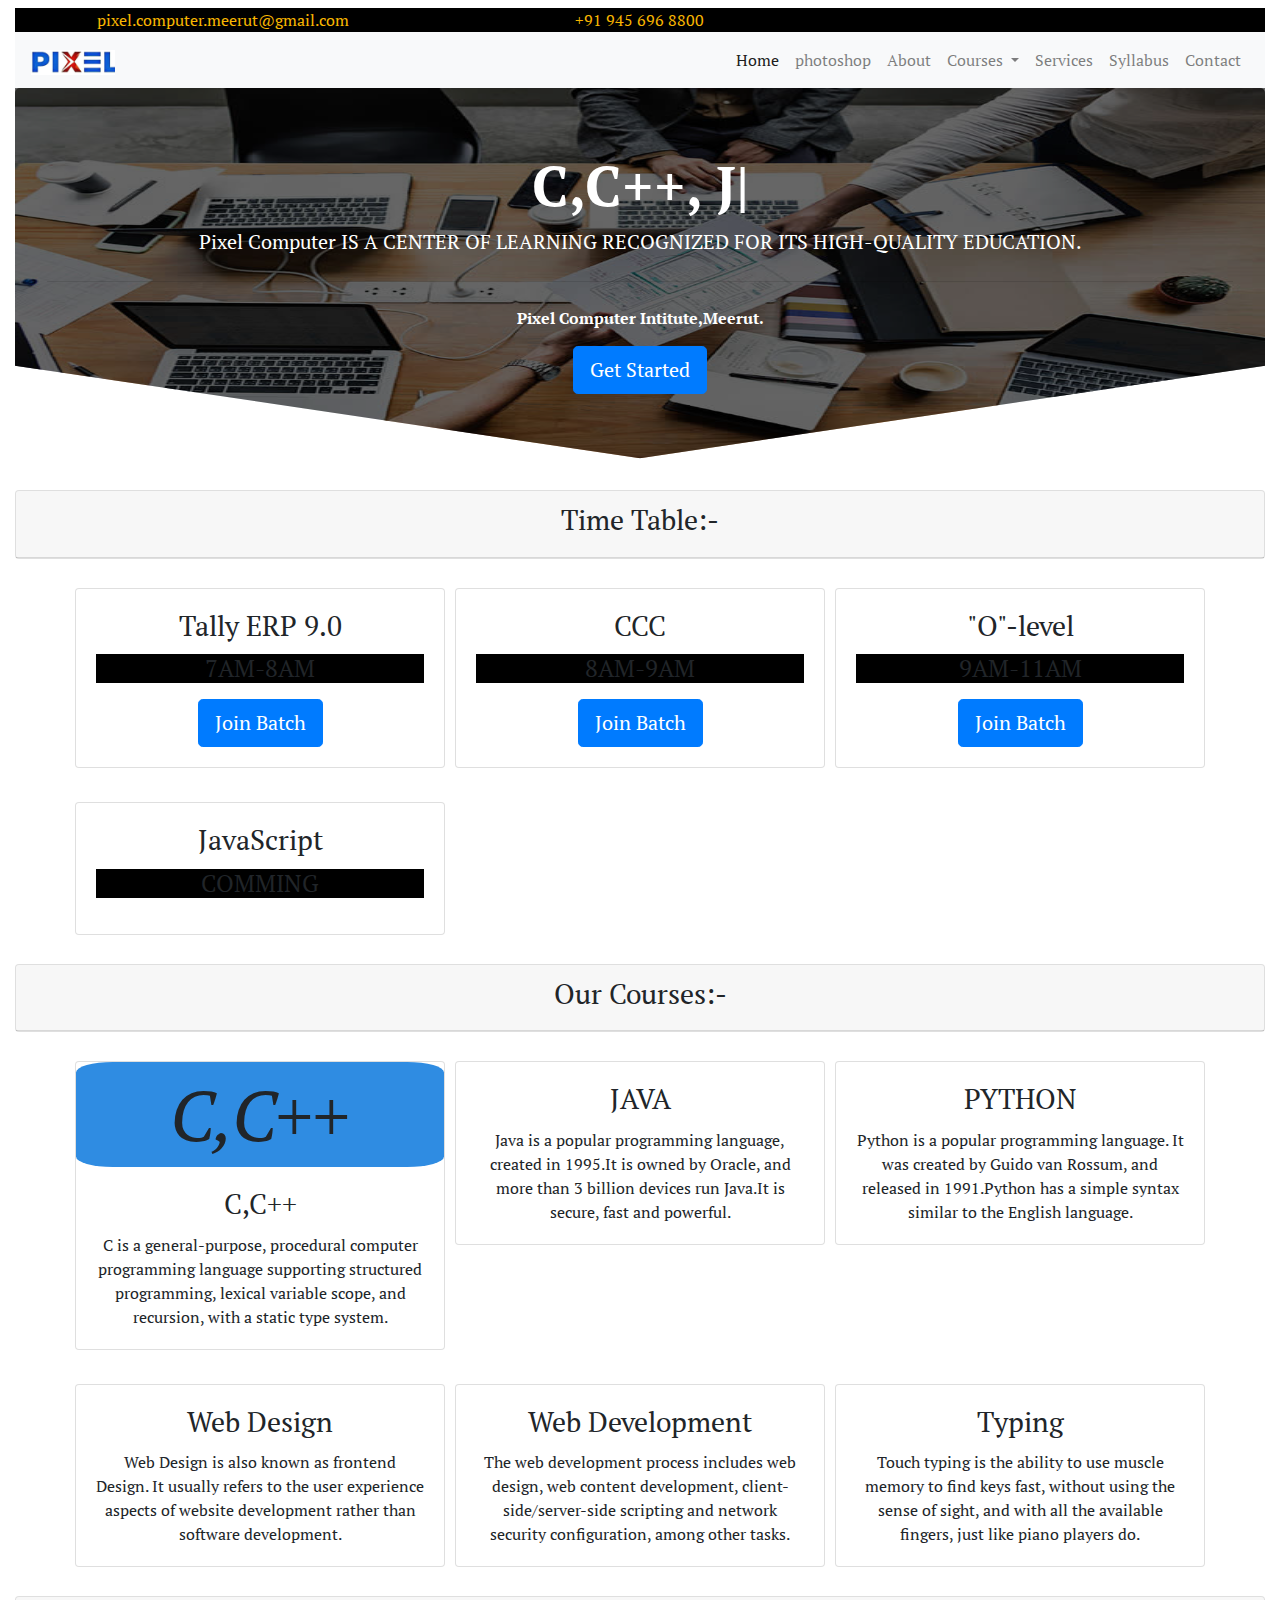
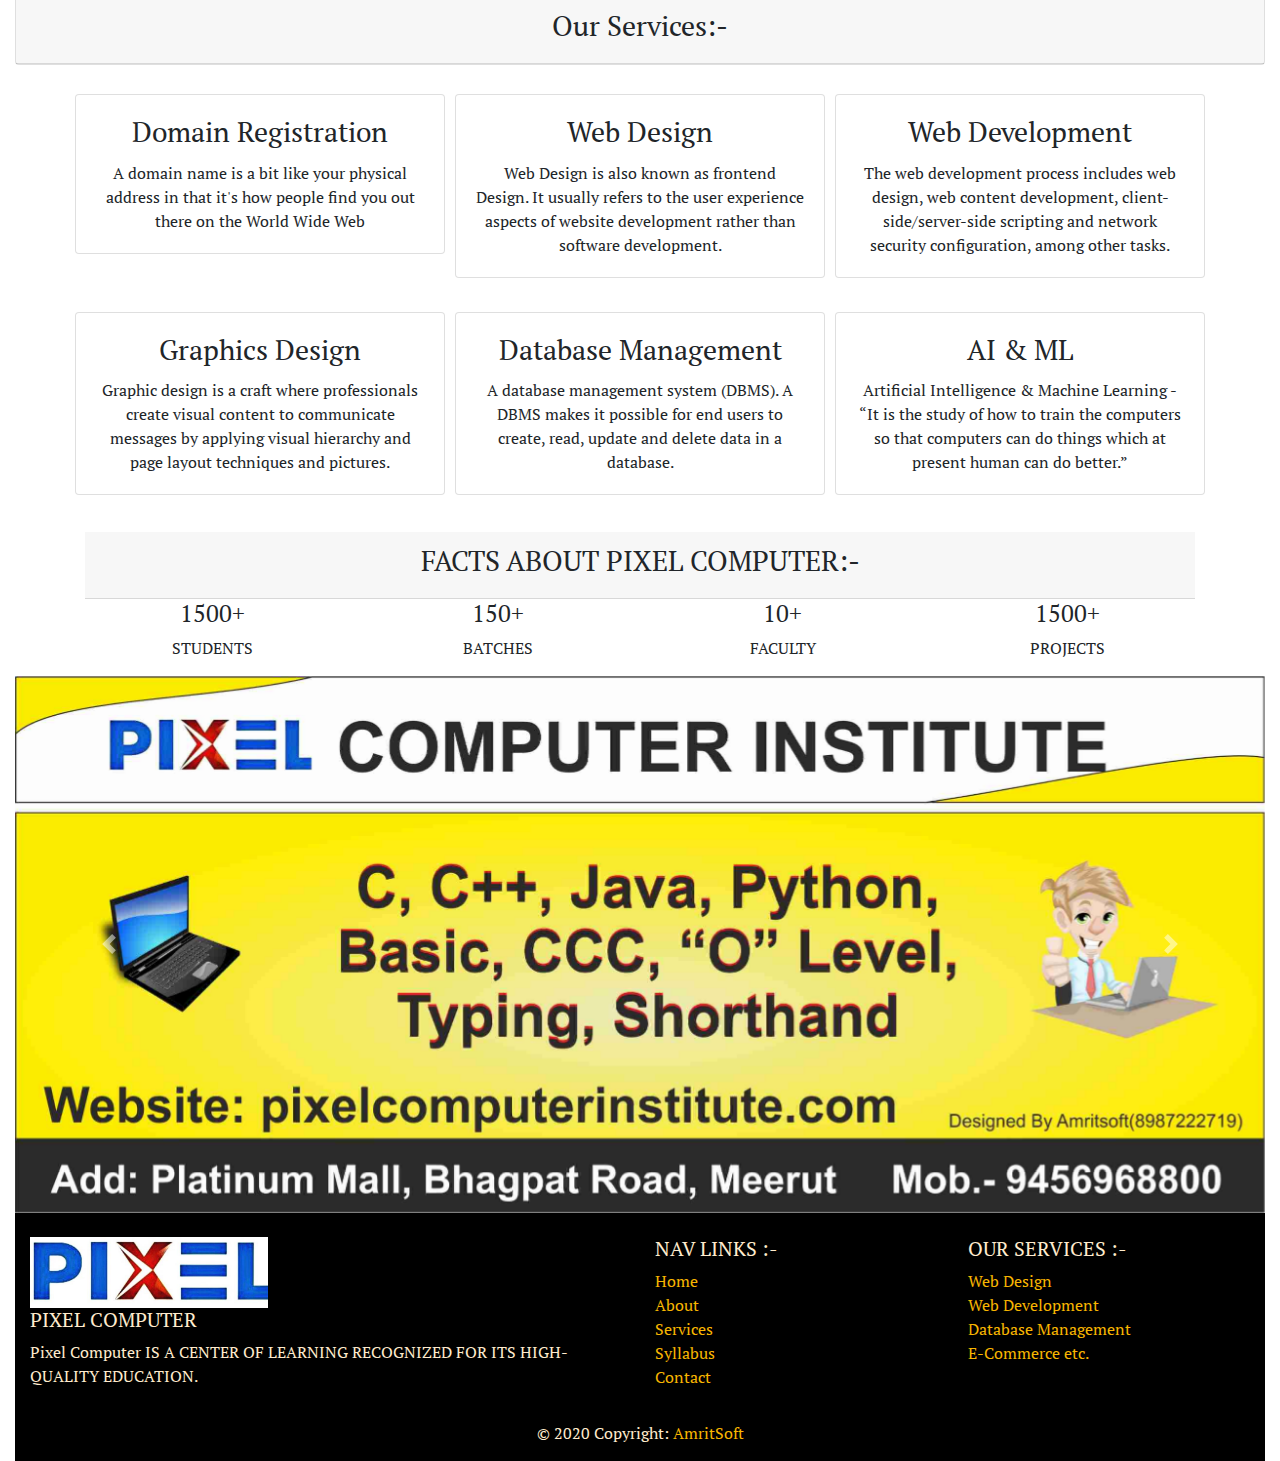
<file: index.html>
<!doctype html>
<html lang="en">

<head>
  <!-- Required meta tags -->
  <meta charset="utf-8">
  <meta name="viewport" content="width=device-width, initial-scale=1, shrink-to-fit=no">
  <link rel="shortcut icon" href="img/logo.jpg" type="image/x-icon" />
  <!-- Bootstrap CSS -->
  <link rel="stylesheet" href="https://use.fontawesome.com/releases/v5.13.1/css/all.css"
    integrity="sha384-xxzQGERXS00kBmZW/6qxqJPyxW3UR0BPsL4c8ILaIWXva5kFi7TxkIIaMiKtqV1Q" crossorigin="anonymous">
  <link rel="stylesheet" href="style/bootstrap.css">
  <link rel="stylesheet" href="style/bootstrap-grid.min.css">
  <link rel="stylesheet" href="style/style.css">
  <link href="https://fonts.googleapis.com/css2?family=PT+Serif&display=swap" rel="stylesheet">
  <title>Welcome in PixelComputer</title>


</head>

<body>

  <div class="container-fluid mt-2">

    <div class="header text-center">
      <div class="headeritem1"> <a href="#"> pixel.computer.meerut@gmail.com</a></div>
      <div class="headeritem2"><a href="tel:+91 9456968800">+91 945 696 8800</a></div>
      <div class="headeritem3"><a href="#"><i class="fab fa-facebook-f"> </i></a><a href="#"><i class="fab fa-twitter mx-2"> </i></a><a href="#"><i class="fab fa-linkedin-in"> </i></a> </div>
    </div>



    <div>


      <nav class="navbar navbar-expand-lg navbar-light bg-light">
        <a class="navbar-brand" href="index.html"><img src="img/logo.jpg" height="25px" alt=""></a>
        <button class="navbar-toggler" type="button" data-toggle="collapse" data-target="#navbarSupportedContent"
          aria-controls="navbarSupportedContent" aria-expanded="false" aria-label="Toggle navigation">
          <span class="navbar-toggler-icon"></span>
        </button>

        <div class="collapse navbar-collapse" id="navbarSupportedContent">
          <ul class="navbar-nav ml-auto">
            <li class="nav-item active">
              <a class="nav-link" href="index.html"><i class="fa fa-home fa-fw" aria-hidden="true"></i>&nbsp;Home <span
                  class="sr-only"></span></a>
            </li>
              <li class="nav-item">
              <a class="nav-link" href="photoshop.html">photoshop</a>
            </li>
<li class="nav-item">
              <a class="nav-link" href="about.html">About</a>
            </li>

            <li class="nav-item dropdown">
              <a class="nav-link dropdown-toggle" href="course.html" id="navbarDropdown" role="button" data-toggle="dropdown"
                aria-haspopup="true" aria-expanded="false">
                Courses
              </a>
              <div class="dropdown-menu" aria-labelledby="navbarDropdown">
                <a class="dropdown-item" href="#">C</a>
                <a class="dropdown-item" href="#">C++</a>
                <a class="dropdown-item" href="#">JAVA</a>
                <a class="dropdown-item" href="#">PYTHON</a>
                <a class="dropdown-item" href="#">Web Design</a>
                <a class="dropdown-item" href="#">Web Development</a>
                <a class="dropdown-item" href="#">Typing</a>

              </div>
            </li>
            <li class="nav-item">
              <a class="nav-link" href="services.html">Services</a>
            </li>
            <li class="nav-item">
              <a class="nav-link" href="syllabus.html"><i class="fa fa-download fa-fw" aria-hidden="true"></i>Syllabus</a>
            </li>
            <li class="nav-item">
              <a class="nav-link" href="contact.html"><i class="fa fa-map-marker-alt fa-fw" aria-hidden="true"></i>Contact</a>
            </li>
        
          </ul>

        </div>
      </nav>
    </div>





    <!-- *********** Jumbotron Start*************** -->
    <div>
      <div class="jumbotron jumbo" style="background-image: url('img/about_02.jpg');font-weight: bolder;">
        <center>
          <h1 class="display-4" style="font-weight: bold;"><span class="txt-type" data-wait="3000"
              data-words='["C,C++, JAVA, PYTHON","Web Design", "Web Development", "Typing, O-level etc"]'></span>|
          </h1>
          <p class="lead">Pixel Computer IS A CENTER OF LEARNING RECOGNIZED FOR ITS HIGH-QUALITY EDUCATION.</p>
          <hr class="my-4">
          <p>Pixel Computer Intitute,Meerut.</p>
          <a class="btn btn-primary btn-lg" target="blank" href="https://api.whatsapp.com/send?phone=+919456968800&text=Hi%20sir" role="button">Get Started</a>

        </center>
      </div>
    </div>
    <!-- *********** Jumbotron End*************** -->




    <!-- *********** Time Table Start*************** -->
    <div class="card text-center">
      <div class="card-header">
        <h3>Time Table:-</h3>
      </div>

    </div>



    <div class="container">



      <div class="row row-cols-1 row-cols-md-3 mt-4">
        <div class="course col mb-4">
          <div class="card">
            <center>
               <div class="card-body">
                <h3 class="card-title">Tally ERP 9.0</h3>
                <h4 class="card-text lighting"> 
                  <ul>
                    <li>7</li>
                    <li>A</li>
                    <li>M</li>
                    <li>-</li>
                    <li>8</li>
                    <li>A</li>
                    <li> M</li>
                   
                  </ul>
                </h4>
                <a class="btn btn-primary btn-lg" target="blank" href="https://api.whatsapp.com/send?phone=+919456968800&text=Hi sir, I am interested to join Tally ERP 9.0 Batch. Can I join this batch." role="button">Join Batch</a>

              </div>
            </center>
          </div>
        </div>

        <div class="course col mb-4">
          <div class="card">
            <center>
               <div class="card-body">
                <h3 class="card-title">CCC</h3>
                <h4 class="card-text lighting"> 
                  <ul>
                    <li>8</li>
                    <li>A</li>
                    <li>M</li>
                    <li>-</li>
                    <li>9</li>
                   
                    <li>A</li>
                    <li>M</li>
                  </ul>
                </h4>
                <a class="btn btn-primary btn-lg" target="blank" href="https://api.whatsapp.com/send?phone=+919456968800&text=Hi sir, I am interested to join CCC Batch. Can I join this batch." role="button">Join Batch</a>

              </div>
            </center>
          </div>
        </div>

        <div class="course col mb-4">
          <div class="card">
            <center>
               <div class="card-body">
                <h3 class="card-title">"O"-level</h3>
                <h4 class="card-text lighting"> 
                  <ul>
                    <li>9</li>
                    <li>A</li>
                    <li>M</li>
                    <li>-</li>
                    <li>1</li>
                    <li>1</li>
                    <li>A</li>
                    <li>M</li>
                  </ul>
                </h4>
                <a class="btn btn-primary btn-lg" target="blank" href="https://api.whatsapp.com/send?phone=+919456968800&text=Hi sir, I am interested to join o-level Batch. Can I join this batch." role="button">Join Batch</a>

              </div>
            </center>
          </div>
        </div>

        <div class="course col mb-4">
          <div class="card">
            <center>
               <div class="card-body">
                <h3 class="card-title">JavaScript</h3>
                <h4 class="card-text lighting"> 
                  <ul>
                    <li>C</li>
                    <li>O</li>
                    <li>M</li>
                    <li>M</li>
                    <li>I</li>
                    <li>N</li>
                    <li>G</li>
                  </ul>

                </h4>

              </div>
           
            </center>
          </div>
        </div>



      </div>
    </div>

    <!-- *********** Course End*************** -->


    <!-- *********** Course Start*************** -->
    <div class="card text-center">
      <div class="card-header">
        <h3>Our Courses:-</h3>
      </div>

    </div>



    <div class="container">



      <div class="row row-cols-1 row-cols-md-3 mt-4">
        <div class="course col mb-4">
          <div class="card">
            <center>

              <div class="serviceicon">

                <i class="" aria-hidden="true">C,C++</i>


              </div>


              <div class="card-body">
                <h3 class="card-title">C,C++</h3>
                <p class="card-text"> C is a general-purpose, procedural computer programming language supporting structured programming, lexical variable scope, and recursion, with a static type system.</p>

              </div>
            </center>
          </div>
        </div>


        <div class="course col mb-4">
          <div class="card">
            <center>

              <div class="serviceicon">

         
                <i class="fab fa-java"></i>

              </div>


              <div class="card-body">
                <h3 class="card-title">JAVA</h3>
                <p class="card-text">Java is a popular programming language, created in 1995.It is owned by Oracle, and more than 3 billion devices run Java.It is secure, fast and powerful.</p>

              </div>
            </center>
          </div>
        </div>

        <div class="course col mb-4">
          <div class="card">
            <center>

              <div class="serviceicon">

                <i class="fab fa-python fa-fw" aria-hidden="true"></i>


              </div>


              <div class="card-body">
                <h3 class="card-title">PYTHON</h3>
                <p class="card-text">Python is a popular programming language. It was created by Guido van Rossum, and released in 1991.Python has a simple syntax similar to the English language.</p>

              </div>
            </center>
          </div>
        </div>



        <div class="course col mb-4">
          <div class="card">
            <center>

              <div class="serviceicon">

                <i class="fa fa-laptop fa-fw" aria-hidden="true"></i>


              </div>


              <div class="card-body">
                <h3 class="card-title">Web Design</h3>
                <p class="card-text">Web Design is also known as frontend Design. It usually refers to the user experience aspects of website development rather than software development. </p>

              </div>
            </center>
          </div>
        </div>


        
        <div class="course col mb-4">
          <div class="card">
            <center>

              <div class="serviceicon">

                <i class="fa fa-code fa-fw" aria-hidden="true"></i>


              </div>


              <div class="card-body">
                <h3 class="card-title">Web Development</h3>
                <p class="card-text"> The web development process includes web design, web content development, client-side/server-side scripting and network security configuration, among other tasks.</p>

              </div>
            </center>
          </div>
        </div>

        <div class="course col mb-4">
          <div class="card">
            <center>

              <div class="serviceicon">
                <i class="fas fa-keyboard"></i>


              </div>


              <div class="card-body">
                <h3 class="card-title">Typing</h3>
                <p class="card-text">Touch typing is the ability to use muscle memory to find keys fast, without using the sense of sight, and with all the available fingers, just like piano players do. </p>

              </div>
            </center>
          </div>
        </div>

      </div>
    </div>

    <!-- *********** Course End*************** -->







    <!-- *********** Services Start*************** -->

    <div class="card text-center">
      <div class="card-header">
        <h3>Our Services:-</h3>
      </div>

    </div>

    <div class="container">



      <div class="row row-cols-1 row-cols-md-3 mt-4">
        <div class="course col mb-4">
          <div class="card">
            <center>

              <div class="serviceicon">

                <i class="fa fa-globe fa-fw" aria-hidden="true"></i>


              </div>


              <div class="card-body">
                <h3 class="card-title">Domain Registration</h3>
                <p class="card-text">A domain name is a bit like your physical address in that it's how people find you out there on the World Wide Web</p>

              </div>
            </center>
          </div>
        </div>


        <div class="course col mb-4">
          <div class="card">
            <center>

              <div class="serviceicon">

                <i class="fa fa-tv fa-fw" aria-hidden="true"></i>


              </div>


              <div class="card-body">
                <h3 class="card-title">Web Design</h3>
                <p class="card-text">Web Design is also known as frontend Design. It usually refers to the user experience aspects of website development rather than software development.</p>

              </div>
            </center>
          </div>
        </div>

        <div class="course col mb-4">
          <div class="card">
            <center>

              <div class="serviceicon">

                <i class="fa fa-code fa-fw" aria-hidden="true"></i>


              </div>


              <div class="card-body">
                <h3 class="card-title">Web Development</h3>
                <p class="card-text">The web development process includes web design, web content development, client-side/server-side scripting and network security configuration, among other tasks.</p>

              </div>
            </center>
          </div>
        </div>


        <div class="course col mb-4">
          <div class="card">
            <center>

              <div class="serviceicon">

                <i class="fa fa-edit fa-fw" aria-hidden="true"></i>


              </div>


              

              <div class="card-body">
                <h3 class="card-title">Graphics Design</h3>
                <p class="card-text">Graphic design is a craft where professionals create visual content to communicate messages by applying visual hierarchy and page layout techniques and pictures.</p>              </div>
            </center>
          </div>
        </div>


        <div class="course col mb-4">
          <div class="card">
            <center>

              <div class="serviceicon">

                <i class="fa fa-database fa-fw" aria-hidden="true"></i>


              </div>


              <div class="card-body">
                <h3 class="card-title">Database Management</h3>
                <p class="card-text">A database management system (DBMS). A DBMS makes it possible for end users to create, read, update and delete data in a database.</p>

              </div>
            </center>
          </div>
        </div>

        <div class="course col mb-4">
          <div class="card">
            <center>

              <div class="serviceicon">

                <i class="fa fa-fighter-jet fa-fw" aria-hidden="true"></i>


              </div>


              <div class="card-body">
                <h3 class="card-title">AI & ML</h3>
                <p class="card-text"> Artificial Intelligence & Machine Learning - “It is the study of how to train the computers so that computers can do things which at present human can do better.”</p>

              </div>
            </center>
          </div>
        </div>

      </div>
    </div>

    <!-- *********** Services End*************** -->

    <!-- *********** fact Start************** -->

<section class="container facts-world">
  <div class="container headings text-center">

    <h1 class="text-center font-weight-bold bg-dark"></h1>
  </div>
  <div class="card-header text-center">
    <h3>FACTS ABOUT PIXEL COMPUTER:-</h3>
  </div>
  <div class="row text-center">
 
 
    <div class="col-3">
   <h4>1500+</h4>
   <p>STUDENTS</p>
 </div>

 <div class="col-3">
  <h4>150+</h4>
  <p>BATCHES</p>
</div>

<div class="col-3">
  <h4>10+</h4>
  <p>FACULTY</p>
</div>

<div class="col-3">
  <h4>1500+</h4>
  <p>PROJECTS</p>
</div>
</div>

</section>


    <!-- *********** facts End*************** -->



    


      <div id="carouselExampleInterval" class="carousel slide" data-ride="carousel">
        <div class="carousel-inner">
          <div class="carousel-item active" data-interval="2000">
            <img src="img/banner1.jpg" class="d-block w-100" alt="...">
          </div>
          <div class="carousel-item" data-interval="2000">
            <img src="img/banner2.jpg" class="d-block w-100" alt="...">
          </div>
          <div class="carousel-item" data-interval="2000">
            <img src="img/banner3.jpg" class="d-block w-100" alt="...">
          </div>
        </div>
        <a class="carousel-control-prev" href="#carouselExampleInterval" role="button" data-slide="prev">
          <span class="carousel-control-prev-icon" aria-hidden="true"></span>
          <span class="sr-only">Previous</span>
        </a>
        <a class="carousel-control-next" href="#carouselExampleInterval" role="button" data-slide="next">
          <span class="carousel-control-next-icon" aria-hidden="true"></span>
          <span class="sr-only">Next</span>
        </a>
      </div>
      
      




        <!-- Footer -->
        <footer class="page-footer font-small blue pt-4" style="background-color: black; color: blanchedalmond;">

          <!-- Footer Links -->
          <div class="container-fluid text-center text-md-left">

            <!-- Grid row -->
            <div class="row">

              <!-- Grid column -->
              <div class="col-md-6 mt-md-0 mt-3">

                <!-- Content -->
                <img src="/img/logo.jpg" width="40%" alt="" srcset="">
                <h5 class="text-uppercase">Pixel Computer</h5>
                <p>Pixel Computer IS A CENTER OF LEARNING RECOGNIZED FOR ITS HIGH-QUALITY EDUCATION.</p>

              </div>
              <!-- Grid column -->

              <hr class="clearfix w-100 d-md-none pb-3">

              <!-- Grid column -->
              <div class="col-md-3 mb-md-0 mb-3">

                <!-- Links -->
                <h5 class="text-uppercase">Nav Links :-</h5>

                <ul class="list-unstyled">
                  <li>
                    <a href="index.html" download>Home</a>
                  </li>
                  <li>
                    <a href="about.html">About</a>
                  </li>
                  <li>
                    <a href="services.html">Services</a>
                  </li>
                  <li>
                    <a href="syllabus.html">Syllabus</a>
                  </li>
                  <li>
                    <a href="contact.html">Contact</a>
                  </li>
                </ul>

              </div>
              <!-- Grid column -->

              <!-- Grid column -->
              <div class="col-md-3 mb-md-0 mb-3">

                <!-- Links -->
                <h5 class="text-uppercase">Our Services :-</h5>

                <ul class="list-unstyled">
                  <li>
                    <a href="#!">Web Design</a>
                  </li>
                  <li>
                    <a href="#!">Web Development</a>
                  </li>
                  <li>
                    <a href="#!">Database Management</a>
                  </li>
                  <li>
                    <a href="#!">E-Commerce etc.</a>
                  </li>
                </ul>

              </div>
              <!-- Grid column -->

            </div>
            <!-- Grid row -->

          </div>
          <!-- Footer Links -->

          <!-- Copyright -->
          <div class="footer-copyright text-center py-3">© 2020 Copyright:
            <a href="#"> AmritSoft</a>
          </div>
          <!-- Copyright -->

        </footer>
        <!-- Footer -->












 




  </div>
  <!-- Optional JavaScript -->
  <!-- jQuery first, then Popper.js, then Bootstrap JS -->
  <script src="https://code.jquery.com/jquery-3.5.1.slim.min.js"
    integrity="sha384-DfXdz2htPH0lsSSs5nCTpuj/zy4C+OGpamoFVy38MVBnE+IbbVYUew+OrCXaRkfj"
    crossorigin="anonymous"></script>
  <script src="https://cdn.jsdelivr.net/npm/popper.js@1.16.0/dist/umd/popper.min.js"
    integrity="sha384-Q6E9RHvbIyZFJoft+2mJbHaEWldlvI9IOYy5n3zV9zzTtmI3UksdQRVvoxMfooAo"
    crossorigin="anonymous"></script>
  <script src="https://stackpath.bootstrapcdn.com/bootstrap/4.5.0/js/bootstrap.min.js"
    integrity="sha384-OgVRvuATP1z7JjHLkuOU7Xw704+h835Lr+6QL9UvYjZE3Ipu6Tp75j7Bh/kR0JKI"
    crossorigin="anonymous"></script>


  <script>

    class TypeWriter {
      constructor(txtElement, words, wait = 300) {
        this.txtElement = txtElement;
        this.words = words;
        this.txt = '';
        this.wordIndex = 0;
        this.wait = parseInt(wait, 10);
        this.type();
        this.isDeleting = false;
      }

      type() {
        // Current index of word
        const current = this.wordIndex % this.words.length;
        // Get full text of current word
        const fullTxt = this.words[current];

        // Check if deleting
        if (this.isDeleting) {
          // Remove char
          this.txt = fullTxt.substring(0, this.txt.length - 1);
        } else {
          // Add char
          this.txt = fullTxt.substring(0, this.txt.length + 1);
        }

        // Insert txt into element
        this.txtElement.innerHTML = `<span class="txt">${this.txt}</span>`;

        // Initial Type Speed
        let typeSpeed = 100;

        if (this.isDeleting) {
          typeSpeed /= 2;
        }

        // If word is complete
        if (!this.isDeleting && this.txt === fullTxt) {
          // Make pause at end
          typeSpeed = this.wait;
          // Set delete to true
          this.isDeleting = true;
        } else if (this.isDeleting && this.txt === '') {
          this.isDeleting = false;
          // Move to next word
          this.wordIndex++;
          // Pause before start typing
          typeSpeed = 1000;
        }

        setTimeout(() => this.type(), typeSpeed);
      }
    }


    // Init On DOM Load
    document.addEventListener('DOMContentLoaded', init);

    // Init App
    function init() {
      const txtElement = document.querySelector('.txt-type');
      const words = JSON.parse(txtElement.getAttribute('data-words'));
      const wait = txtElement.getAttribute('data-wait');
      // Init TypeWriter
      new TypeWriter(txtElement, words, wait);
    }


    $('#myModal').on('shown.bs.modal', function () {
      $('#myInput').trigger('focus')
    })
  </script>
</body>

</html>
</file>
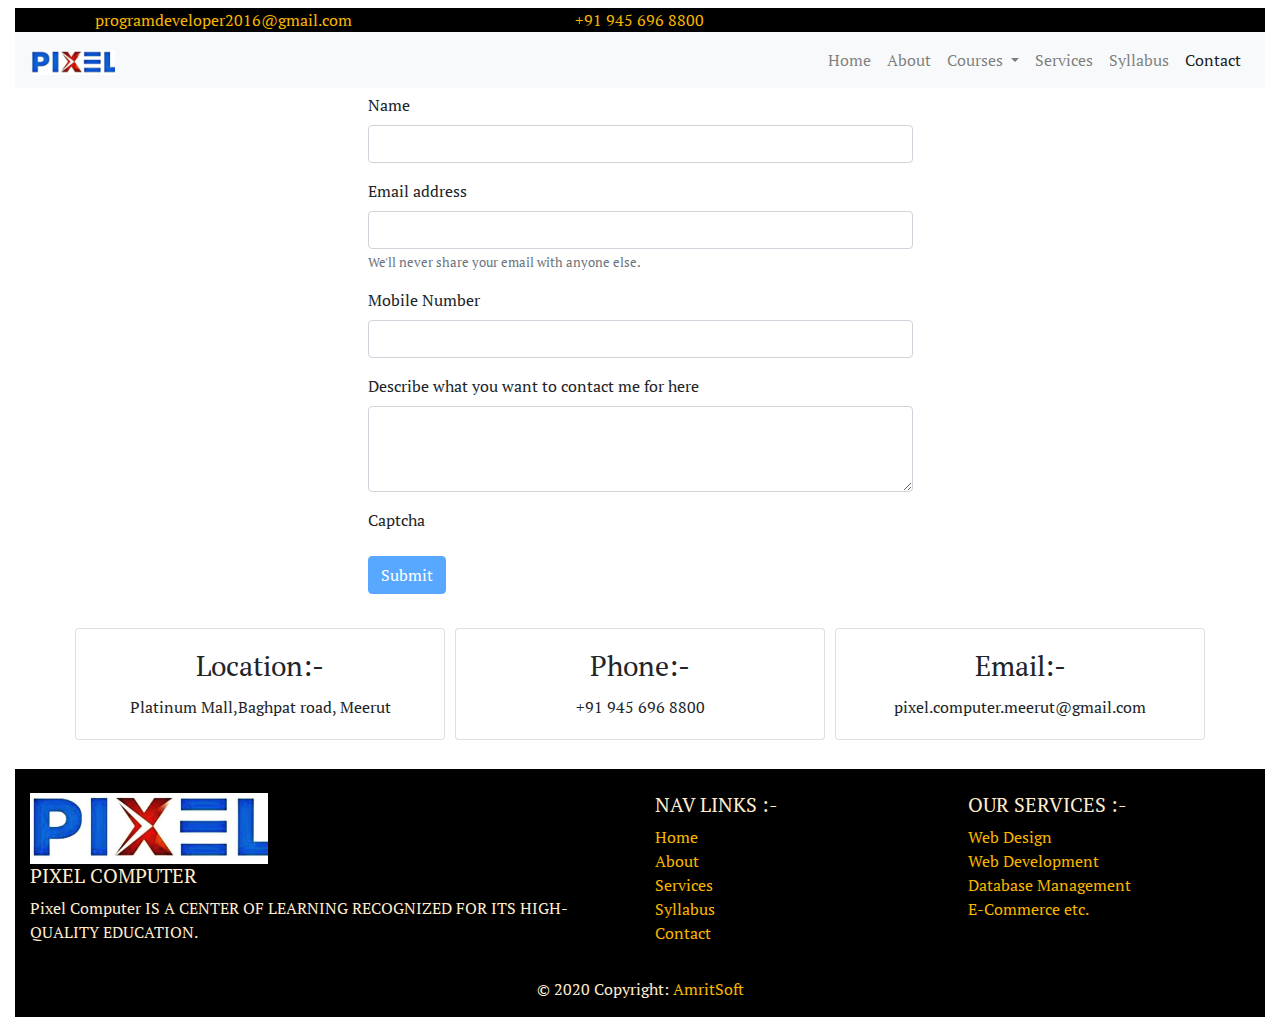
<file: contact.html>
<!doctype html>
<html lang="en">

<head>
  <!-- Required meta tags -->
  <meta charset="utf-8">
  <meta name="viewport" content="width=device-width, initial-scale=1, shrink-to-fit=no">
  <link rel="shortcut icon" href="img/logo.jpg" type="image/x-icon" />
  <!-- Bootstrap CSS -->
  <link rel="stylesheet" href="https://use.fontawesome.com/releases/v5.13.1/css/all.css"
    integrity="sha384-xxzQGERXS00kBmZW/6qxqJPyxW3UR0BPsL4c8ILaIWXva5kFi7TxkIIaMiKtqV1Q" crossorigin="anonymous">
  <link rel="stylesheet" href="style/bootstrap.css">
  <link rel="stylesheet" href="style/bootstrap-grid.min.css">
  <link rel="stylesheet" href="style/style.css">
  <link href="https://fonts.googleapis.com/css2?family=PT+Serif&display=swap" rel="stylesheet">
  <title>Welcome in PixelComputer</title>
  <script src="https://www.google.com/recaptcha/api.js" async defer></script>


</head>

<body>

  <div class="container-fluid mt-2">

    <div class="header text-center">
      <div class="headeritem1"> <a href="#"> programdeveloper2016@gmail.com</a></div>
      <div class="headeritem2"><a href="tel:+91 9456968800">+91 945 696 8800</a></div>
      <div class="headeritem3"><a href="#"><i class="fab fa-facebook-f"> </i></a><a href="#"><i class="fab fa-twitter mx-2"> </i></a><a href="#"><i class="fab fa-linkedin-in"> </i></a> </div>
    </div>



    <div>


      <nav class="navbar navbar-expand-lg navbar-light bg-light">
        <a class="navbar-brand" href="index.html"><img src="img/logo.jpg" height="25px" alt=""></a>
        <button class="navbar-toggler" type="button" data-toggle="collapse" data-target="#navbarSupportedContent"
          aria-controls="navbarSupportedContent" aria-expanded="false" aria-label="Toggle navigation">
          <span class="navbar-toggler-icon"></span>
        </button>

        <div class="collapse navbar-collapse" id="navbarSupportedContent">
          <ul class="navbar-nav ml-auto">
            <li class="nav-item">
              <a class="nav-link" href="index.html"><i class="fa fa-home fa-fw" aria-hidden="true"></i>&nbsp;Home <span
                  class="sr-only">(current)</span></a>
            </li>
            <li class="nav-item">
              <a class="nav-link" href="about.html">About</a>
            </li>

            <li class="nav-item dropdown">
              <a class="nav-link dropdown-toggle" href="course.html" id="navbarDropdown" role="button" data-toggle="dropdown"
                aria-haspopup="true" aria-expanded="false">
                Courses
              </a>
              <div class="dropdown-menu" aria-labelledby="navbarDropdown">
                <a class="dropdown-item" href="#">C</a>
                <a class="dropdown-item" href="#">C++</a>
                <a class="dropdown-item" href="#">JAVA</a>
                <a class="dropdown-item" href="#">PYTHON</a>
                <a class="dropdown-item" href="#">Web Design</a>
                <a class="dropdown-item" href="#">Web Development</a>
                <a class="dropdown-item" href="#">Typing</a>

              </div>
            </li>
            <li class="nav-item">
              <a class="nav-link" href="services.html">Services</a>
            </li>
            <li class="nav-item">
              <a class="nav-link" href="syllabus.html"><i class="fa fa-download fa-fw" aria-hidden="true"></i>Syllabus</a>
            </li>
            <li class="nav-item active">
              <a class="nav-link" href="contact.html"><i class="fa fa-map-marker-alt fa-fw" aria-hidden="true"></i>Contact</a>
            </li>
        
          </ul>

        </div>
      </nav>
    </div>



 
<!-- ************* Contact Form Start ***************** -->
<div class="container">
    <div class="contactForm">
<form>
              <div class="form-group">
                <label for="exampleInputEmail1">Name</label>
                <input type="name" name="name" class="form-control" id="name" aria-describedby="emailHelp">
              </div>
            
              <div class="form-group">
                <label for="exampleInputEmail1">Email address</label>
                <input type="email" name="email" class="form-control" id="email" aria-describedby="emailHelp">
                <small id="emailHelp" class="form-text text-muted">We'll never share your email with anyone
                  else.</small>
              </div>
              <div class="form-group">
                <label for="exampleInputEmail1">Mobile Number</label>
                <input type="text" name="phone" class="form-control" id="phone" aria-describedby="emailHelp">
              </div>
              <div class="form-group">
                <label for="content">Describe what you want to contact me for here</label>
                <textarea class="form-control" id="content" name="content" rows="3" required></textarea>
              </div>
         <div class="form-group">
                <label for="content">Captcha</label>
                <div class="g-recaptcha" data-sitekey="6LfANvcZAAAAAH6vaIJ3HimSieqZMKxyILBX3gmo"></div>
              </div>

              <button type="submit" class="btn btn-primary " disabled>Submit</button>
            </form>
           </div>


           <div class="row row-cols-1 row-cols-md-3 mt-4">

            <div class="course col mb-4">
                <div class="card">
                  <center>
      
                  
      
      
                    <div class="card-body">
                      <h3 class="card-title">Location:-</h3>
                      <p class="card-text">Platinum Mall,Baghpat road, Meerut</p>
      
                    </div>
                  </center>
                </div>
              </div>

              
        <div class="course col mb-4">
            <div class="card">
              <center>
  
               
  
                <div class="card-body">
                  <h3 class="card-title">Phone:-</h3>
                  <p class="card-text">+91 945 696 8800</p>
  
                </div>
              </center>
            </div>
          </div>

          
        <div class="course col mb-4">
            <div class="card">
              <center>
  
  
                <div class="card-body">
                  <h3 class="card-title">Email:-</h3>
                  <p class="card-text">pixel.computer.meerut@gmail.com</p>
  
                </div>
              </center>
            </div>
          </div>
  


           </div>

</div>


<!-- ************* Contact Form End ******************* -->






        <!-- Footer -->
        <footer class="page-footer font-small blue pt-4" style="background-color: black; color: blanchedalmond;">

          <!-- Footer Links -->
          <div class="container-fluid text-center text-md-left">

            <!-- Grid row -->
            <div class="row">

              <!-- Grid column -->
              <div class="col-md-6 mt-md-0 mt-3">

                <!-- Content -->
                <img src="/img/logo.jpg" width="40%" alt="" srcset="">
                <h5 class="text-uppercase">Pixel Computer</h5>
                <p>Pixel Computer IS A CENTER OF LEARNING RECOGNIZED FOR ITS HIGH-QUALITY EDUCATION.</p>

              </div>
              <!-- Grid column -->

              <hr class="clearfix w-100 d-md-none pb-3">

              <!-- Grid column -->
              <div class="col-md-3 mb-md-0 mb-3">

                <!-- Links -->
                <h5 class="text-uppercase">Nav Links :-</h5>

                <ul class="list-unstyled">
                  <li>
                    <a href="index.html">Home</a>
                  </li>
                  <li>
                    <a href="about.html">About</a>
                  </li>
                  <li>
                    <a href="services.html">Services</a>
                  </li>
                  <li>
                    <a href="syllabus.html">Syllabus</a>
                  </li>
                  <li>
                    <a href="contact.html">Contact</a>
                  </li>
                </ul>

              </div>
              <!-- Grid column -->

              <!-- Grid column -->
              <div class="col-md-3 mb-md-0 mb-3">

                <!-- Links -->
                <h5 class="text-uppercase">Our Services :-</h5>

                <ul class="list-unstyled">
                  <li>
                    <a href="#!">Web Design</a>
                  </li>
                  <li>
                    <a href="#!">Web Development</a>
                  </li>
                  <li>
                    <a href="#!">Database Management</a>
                  </li>
                  <li>
                    <a href="#!">E-Commerce etc.</a>
                  </li>
                </ul>

              </div>
              <!-- Grid column -->

            </div>
            <!-- Grid row -->

          </div>
          <!-- Footer Links -->

          <!-- Copyright -->
          <div class="footer-copyright text-center py-3">© 2020 Copyright:
            <a href="#"> AmritSoft</a>
          </div>
          <!-- Copyright -->

        </footer>
        <!-- Footer -->







  </div>
  <!-- Optional JavaScript -->
  <!-- jQuery first, then Popper.js, then Bootstrap JS -->
  <script src="https://code.jquery.com/jquery-3.5.1.slim.min.js"
    integrity="sha384-DfXdz2htPH0lsSSs5nCTpuj/zy4C+OGpamoFVy38MVBnE+IbbVYUew+OrCXaRkfj"
    crossorigin="anonymous"></script>
  <script src="https://cdn.jsdelivr.net/npm/popper.js@1.16.0/dist/umd/popper.min.js"
    integrity="sha384-Q6E9RHvbIyZFJoft+2mJbHaEWldlvI9IOYy5n3zV9zzTtmI3UksdQRVvoxMfooAo"
    crossorigin="anonymous"></script>
  <script src="https://stackpath.bootstrapcdn.com/bootstrap/4.5.0/js/bootstrap.min.js"
    integrity="sha384-OgVRvuATP1z7JjHLkuOU7Xw704+h835Lr+6QL9UvYjZE3Ipu6Tp75j7Bh/kR0JKI"
    crossorigin="anonymous"></script>


</body>

</html>
</file>
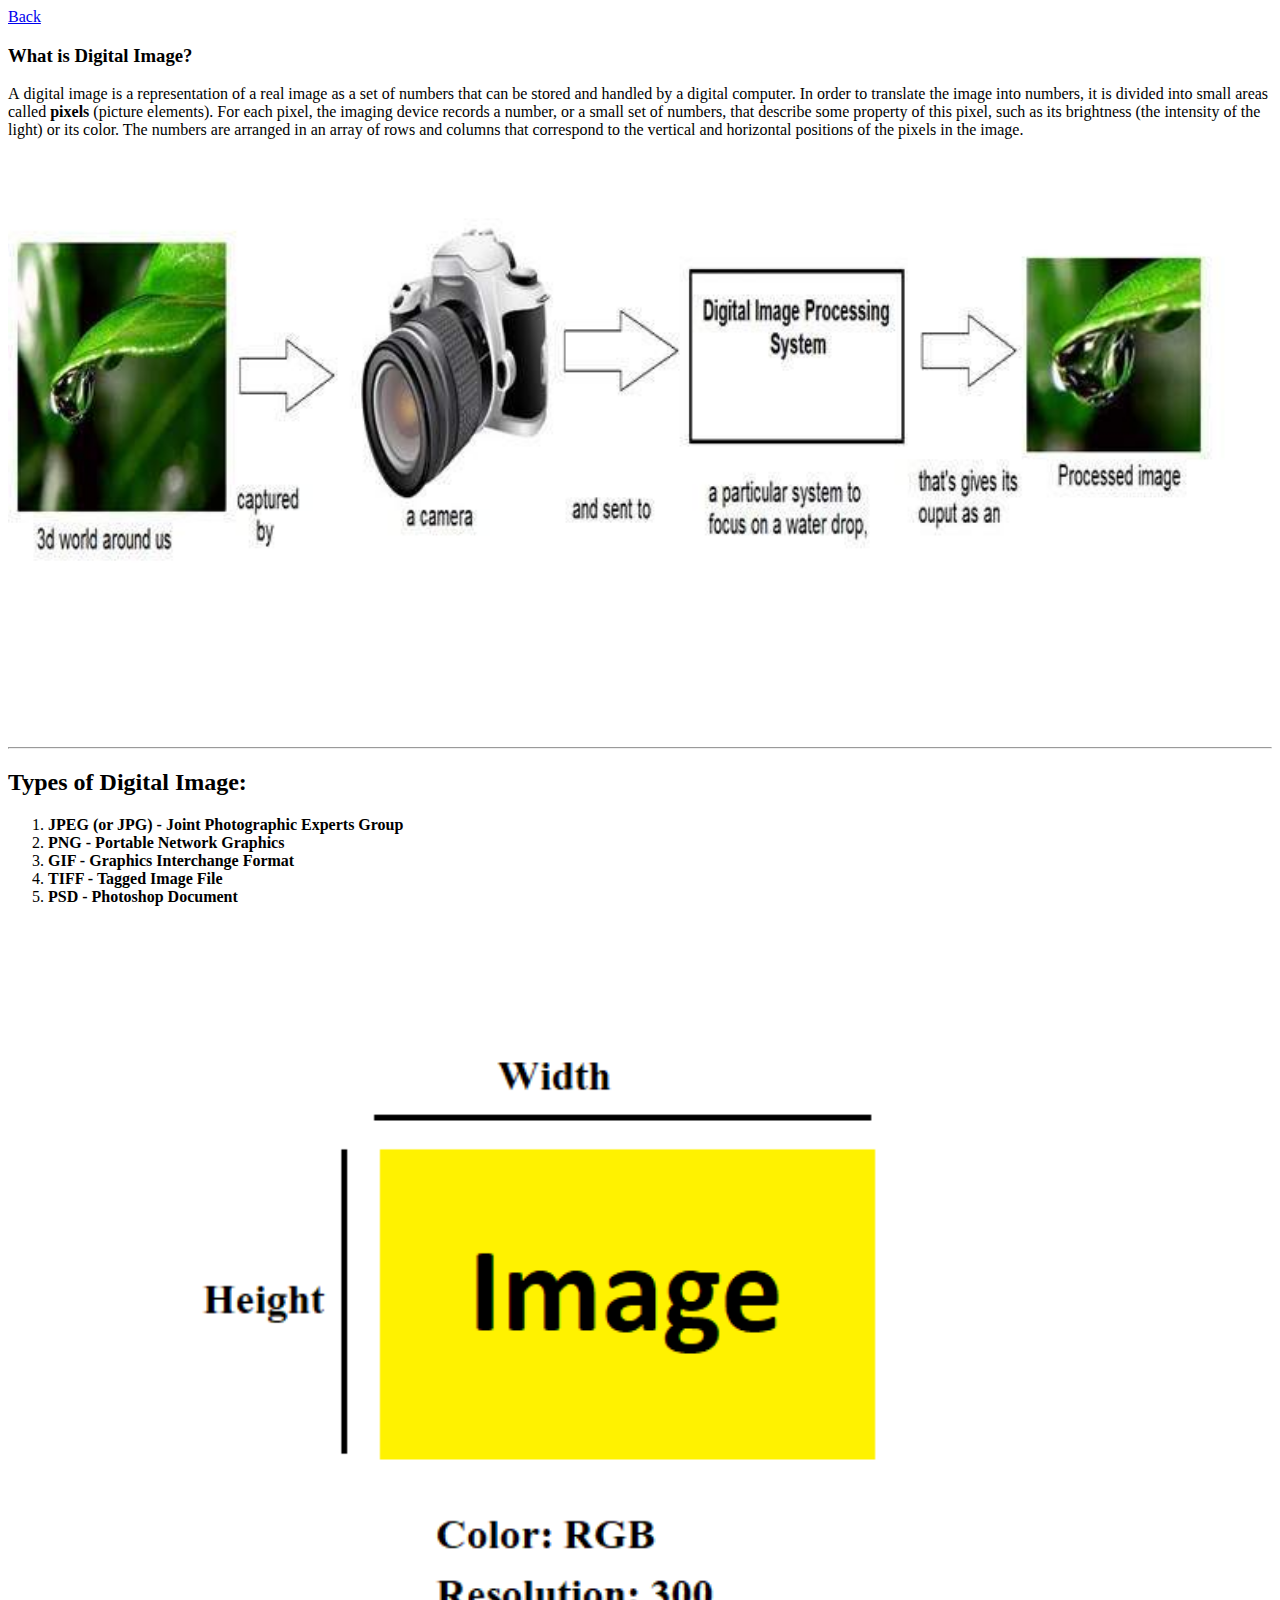
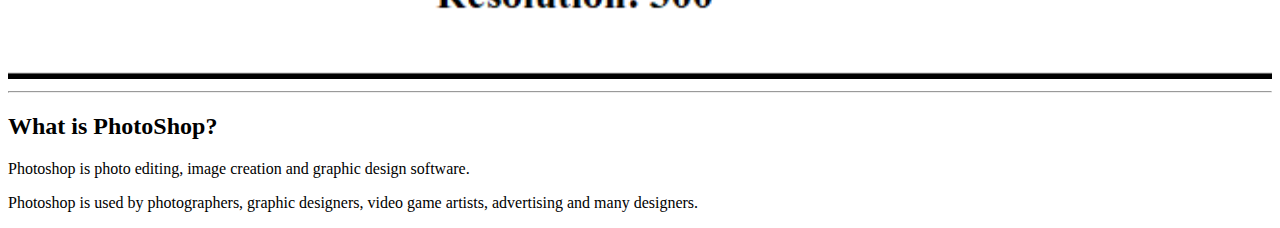
<file: image.html>
<!doctype html>
<html lang="en">
  <head>
    <!-- Required meta tags -->
    <meta charset="utf-8">
    <meta name="viewport" content="width=device-width, initial-scale=1">

    <!-- Bootstrap CSS -->
    <link href="https://cdn.jsdelivr.net/npm/bootstrap@5.0.0-beta1/dist/css/bootstrap.min.css" rel="stylesheet" integrity="sha384-giJF6kkoqNQ00vy+HMDP7azOuL0xtbfIcaT9wjKHr8RbDVddVHyTfAAsrekwKmP1" crossorigin="anonymous">

    <title>Pixel Computer</title>
  </head>
  <body>

<div class="container m-3">
    <a href="photoshop.html" type="button" class="btn btn-primary">Back</a>
</div>


<div class="container">

  <h3 style="text-align: left;">What is Digital Image?</h3>
<p style="text-align: left;">A&nbsp;digital image&nbsp;is a representation of a real image as a set of numbers that can be stored and handled by a&nbsp;digital computer. In order to translate the image into numbers, it is divided into small areas called&nbsp;<strong>pixels</strong>&nbsp;(picture elements). For each pixel, the imaging device records a number, or a small set of numbers, that describe some property of this pixel, such as its brightness (the intensity of the light) or its color. The numbers are arranged in an array of rows and columns that correspond to the vertical and horizontal positions of the pixels in the image.</p>

<img src="img/introduction_image .jpg" width="100%" alt="">
<hr>
<h2>Types of Digital Image:</h2>
<ol>
  <li><strong>JPEG (or JPG) - Joint Photographic Experts Group</strong></li>
  <li><strong>PNG - Portable Network Graphics</strong></li>
  <li><strong>GIF - Graphics Interchange Format</strong></li>
  <li><strong>TIFF - Tagged Image File</strong></li>
  <li><strong>PSD - Photoshop Document</strong></li>
  </ol>

<img src="img/image.png" width="100%" alt="">
 <hr>

 <h2>What is PhotoShop?</h2>
 <p>Photoshop is photo editing, image creation and graphic design software.</p>
<p>Photoshop is used by photographers, graphic designers, video game artists, advertising and many designers.</p>
</div>

    <!-- Optional JavaScript; choose one of the two! -->

    <!-- Option 1: Bootstrap Bundle with Popper -->
    <script src="https://cdn.jsdelivr.net/npm/bootstrap@5.0.0-beta1/dist/js/bootstrap.bundle.min.js" integrity="sha384-ygbV9kiqUc6oa4msXn9868pTtWMgiQaeYH7/t7LECLbyPA2x65Kgf80OJFdroafW" crossorigin="anonymous"></script>

    <!-- Option 2: Separate Popper and Bootstrap JS -->
    <!--
    <script src="https://cdn.jsdelivr.net/npm/@popperjs/core@2.5.4/dist/umd/popper.min.js" integrity="sha384-q2kxQ16AaE6UbzuKqyBE9/u/KzioAlnx2maXQHiDX9d4/zp8Ok3f+M7DPm+Ib6IU" crossorigin="anonymous"></script>
    <script src="https://cdn.jsdelivr.net/npm/bootstrap@5.0.0-beta1/dist/js/bootstrap.min.js" integrity="sha384-pQQkAEnwaBkjpqZ8RU1fF1AKtTcHJwFl3pblpTlHXybJjHpMYo79HY3hIi4NKxyj" crossorigin="anonymous"></script>
    -->
  </body>
</html>
</file>
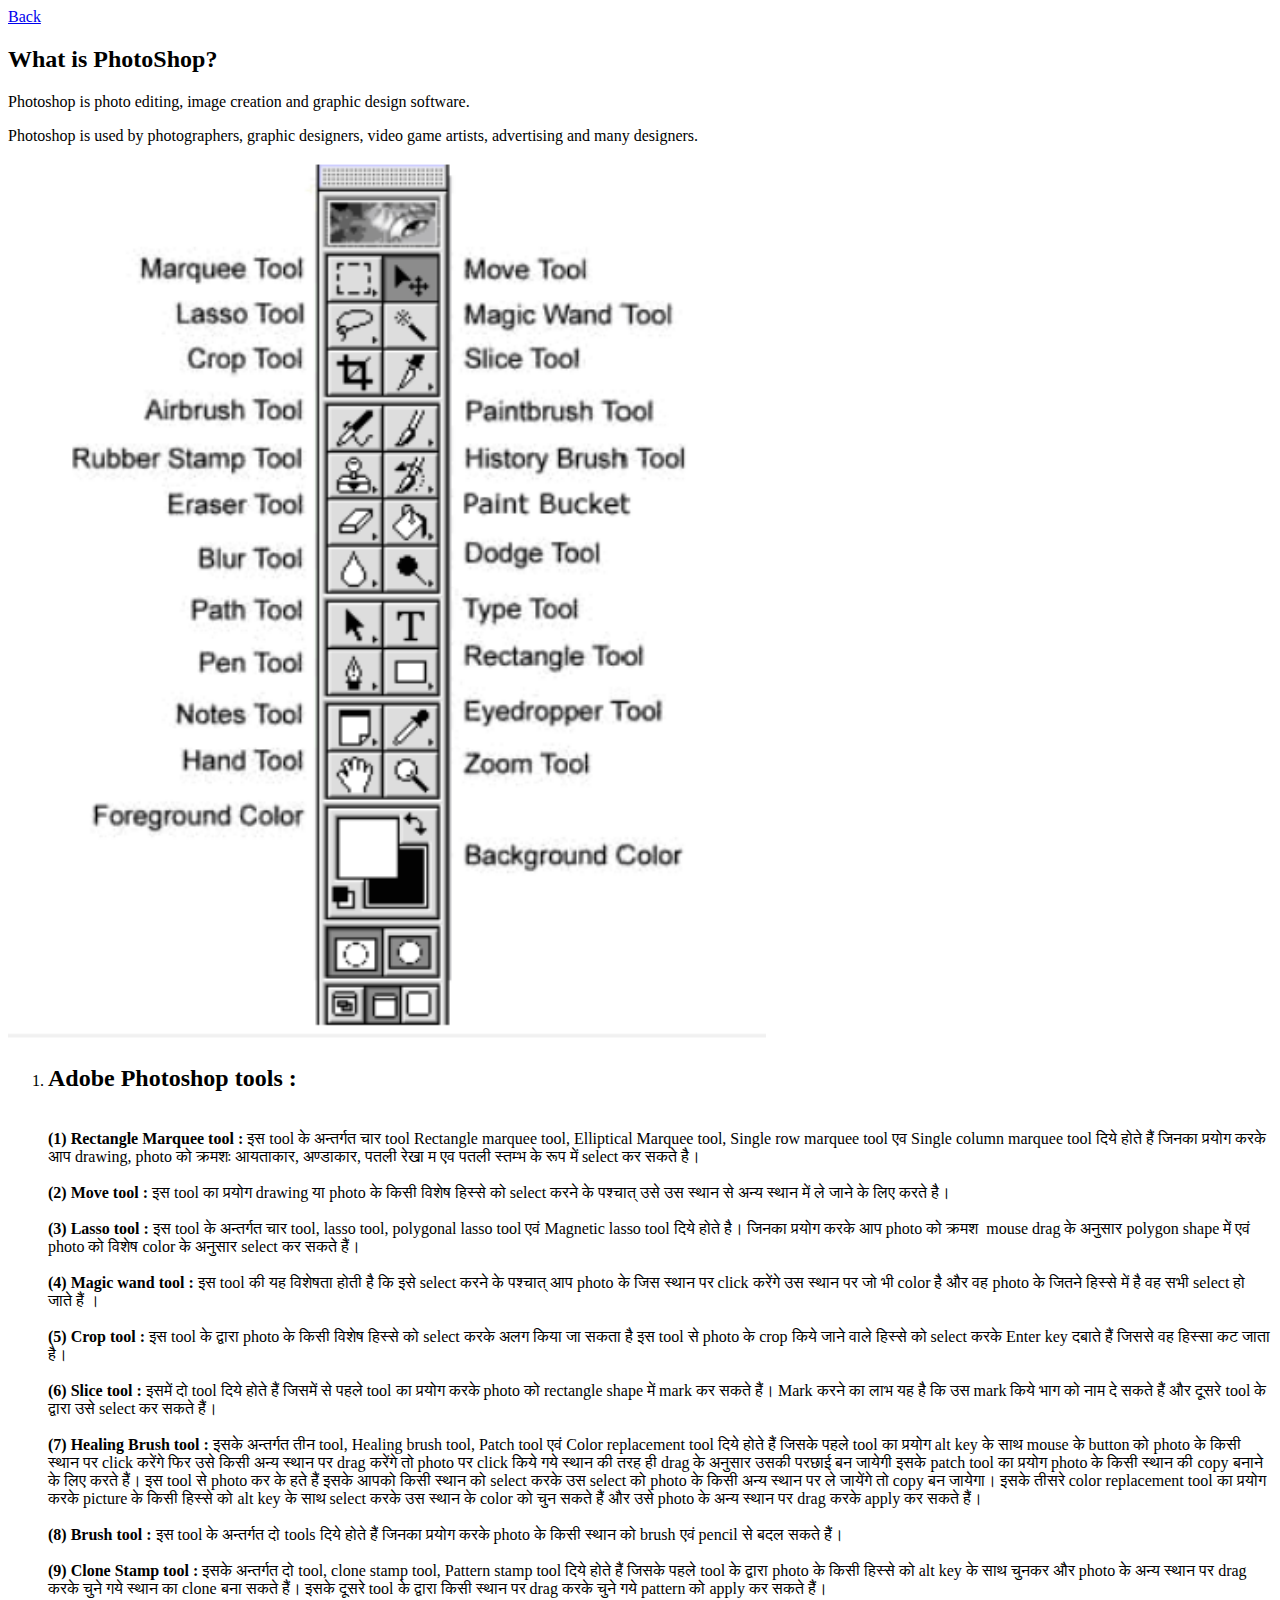
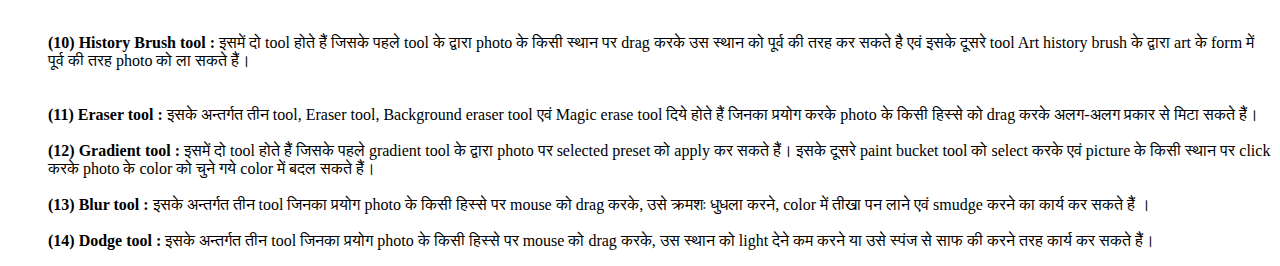
<file: introphotoshop.html>
<!doctype html>
<html lang="en">
  <head>
    <!-- Required meta tags -->
    <meta charset="utf-8">
    <meta name="viewport" content="width=device-width, initial-scale=1">

    <!-- Bootstrap CSS -->
    <link href="https://cdn.jsdelivr.net/npm/bootstrap@5.0.0-beta1/dist/css/bootstrap.min.css" rel="stylesheet" integrity="sha384-giJF6kkoqNQ00vy+HMDP7azOuL0xtbfIcaT9wjKHr8RbDVddVHyTfAAsrekwKmP1" crossorigin="anonymous">

    <title>Pixel Computer</title>
  </head>
  <body>

<div class="container m-3">
    <a href="photoshop.html" type="button" class="btn btn-primary">Back</a>
</div>


<div class="container">
 <h2>What is PhotoShop?</h2>
 <p>Photoshop is photo editing, image creation and graphic design software.</p>
<p>Photoshop is used by photographers, graphic designers, video game artists, advertising and many designers.</p>


<img src="img/toolbox.png" width="60%" alt="">
<ol>
    <li>
    <h2><strong>Adobe Photoshop tools :</strong></h2>
    <div><strong>&nbsp;</strong></div>
    <div><strong>(1) Rectangle Marquee tool :</strong>&nbsp;इस tool के अन्तर्गत चार tool Rectangle marquee tool, Elliptical Marquee tool, Single row marquee tool एव Single column marquee tool दिये होते हैं जिनका प्रयोग करके आप drawing, photo को क्रमशः आयताकार, अण्डाकार, पतली रेखा म एव पतली स्तम्भ के रूप में select कर सकते है।</div>
    <div>&nbsp;</div>
    <div><strong>(2) Move tool :</strong>&nbsp;इस tool का प्रयोग drawing या photo के किसी विशेष हिस्से को select करने के पश्चात् उसे उस स्थान से अन्य स्थान में ले जाने के लिए करते है।</div>
    <div>&nbsp;</div>
    <div><strong>(3) Lasso tool :</strong>&nbsp;इस tool के अन्तर्गत चार tool, lasso tool, polygonal lasso tool एवं Magnetic lasso tool दिये होते है। जिनका प्रयोग करके आप photo को क्रमश&nbsp; mouse drag के अनुसार polygon shape में एवं photo को विशेष color के अनुसार select कर सकते हैं।</div>
    <div>&nbsp;</div>
    <div><strong>(4) Magic wand tool :&nbsp;</strong>इस tool की यह विशेषता होती है कि इसे select करने के पश्चात् आप photo के जिस स्थान पर click करेंगे उस स्थान पर जो भी color है और वह photo के जितने हिस्से में है वह सभी select हो जाते हैं ।</div>
    <div>&nbsp;</div>
    <div><strong>(5) Crop tool :</strong>&nbsp;इस tool के द्वारा photo के किसी विशेष हिस्से को select करके अलग किया जा सकता है इस tool से photo के crop किये जाने वाले हिस्से को select करके Enter key दबाते हैं जिससे वह हिस्सा कट जाता है।</div>
    <div>&nbsp;</div>
    <div><strong>(6) Slice tool :</strong>&nbsp;इसमें दो tool दिये होते हैं जिसमें से पहले tool का प्रयोग करके photo को rectangle shape में mark कर सकते हैं। Mark करने का लाभ यह है कि उस mark किये भाग को नाम दे सकते हैं और दूसरे tool के द्वारा उसे select कर सकते हैं।</div>
    <div>&nbsp;</div>
    <div><strong>(7) Healing Brush tool :</strong>&nbsp;इसके अन्तर्गत तीन tool, Healing brush tool, Patch tool एवं Color replacement tool दिये होते हैं जिसके पहले tool का प्रयोग alt key के साथ mouse के button को photo के किसी स्थान पर click करेंगे फिर उसे किसी अन्य स्थान पर drag करेंगे तो photo पर click किये गये स्थान की तरह ही drag के अनुसार उसकी परछाई बन जायेगी इसके patch tool का प्रयोग photo के किसी स्थान की copy बनाने के लिए करते हैं। इस tool से photo कर के हते हैं इसके आपको किसी स्थान को select करके उस select को photo के किसी अन्य स्थान पर ले जायेंगे तो copy बन जायेगा। इसके तीसरे color replacement tool का प्रयोग करके picture के किसी हिस्से को alt key के साथ select करके उस स्थान के color को चुन सकते हैं और उसे photo के अन्य स्थान पर drag करके apply कर सकते हैं।</div>
    <div>&nbsp;</div>
    <div><strong>(8) Brush tool :</strong>&nbsp;इस tool के अन्तर्गत दो tools दिये होते हैं जिनका प्रयोग करके photo के किसी स्थान को brush एवं pencil से बदल सकते हैं।</div>
    <div>&nbsp;</div>
    <div><strong>(9) Clone Stamp tool :</strong>&nbsp;इसके अन्तर्गत दो tool, clone stamp tool, Pattern stamp tool दिये होते हैं जिसके पहले tool के द्वारा photo के किसी हिस्से को alt key के साथ चुनकर और photo के अन्य स्थान पर drag करके चुने गये स्थान का clone बना सकते हैं। इसके दूसरे tool के द्वारा किसी स्थान पर drag करके चुने गये pattern को apply कर सकते हैं।</div>
    <br />
    <div>&nbsp;</div>
    <div><strong>(10) History Brush tool :&nbsp;</strong>इसमें दो tool होते हैं जिसके पहले tool के द्वारा photo के किसी स्थान पर drag करके उस स्थान को पूर्व की तरह कर सकते है एवं इसके दूसरे tool Art history brush के द्वारा art के form में पूर्व की तरह photo को ला सकते हैं।</div>
    <br />
    <div>&nbsp;</div>
    <div><strong>(11) Eraser tool :&nbsp;</strong>इसके अन्तर्गत तीन tool, Eraser tool, Background eraser tool एवं Magic erase tool दिये होते हैं जिनका प्रयोग करके photo के किसी हिस्से को drag करके अलग-अलग प्रकार से मिटा सकते हैं।</div>
    <div>&nbsp;</div>
    <div><strong>(12) Gradient tool :</strong>&nbsp;इसमें दो tool होते हैं जिसके पहले gradient tool के द्वारा photo पर selected preset को apply कर सकते हैं। इसके दूसरे paint bucket tool को select करके एवं picture के किसी स्थान पर click करके photo के color को चुने गये color में बदल सकते हैं।</div>
    <div>&nbsp;</div>
    <div><strong>(13) Blur tool :</strong>&nbsp;इसके अन्तर्गत तीन tool जिनका प्रयोग photo के किसी हिस्से पर mouse को drag करके, उसे क्रमशः धुधला करने, color में तीखा पन लाने एवं smudge करने का कार्य कर सकते हैं ।</div>
    <div>&nbsp;</div>
    <div><strong>(14) Dodge tool :</strong>&nbsp;इसके अन्तर्गत तीन tool जिनका प्रयोग photo के किसी हिस्से पर mouse को drag करके, उस स्थान को light देने कम करने या उसे स्पंज से साफ की करने तरह कार्य कर सकते हैं।</div>
    </li>
    </ol>
</div>

    <!-- Optional JavaScript; choose one of the two! -->

    <!-- Option 1: Bootstrap Bundle with Popper -->
    <script src="https://cdn.jsdelivr.net/npm/bootstrap@5.0.0-beta1/dist/js/bootstrap.bundle.min.js" integrity="sha384-ygbV9kiqUc6oa4msXn9868pTtWMgiQaeYH7/t7LECLbyPA2x65Kgf80OJFdroafW" crossorigin="anonymous"></script>

    <!-- Option 2: Separate Popper and Bootstrap JS -->
    <!--
    <script src="https://cdn.jsdelivr.net/npm/@popperjs/core@2.5.4/dist/umd/popper.min.js" integrity="sha384-q2kxQ16AaE6UbzuKqyBE9/u/KzioAlnx2maXQHiDX9d4/zp8Ok3f+M7DPm+Ib6IU" crossorigin="anonymous"></script>
    <script src="https://cdn.jsdelivr.net/npm/bootstrap@5.0.0-beta1/dist/js/bootstrap.min.js" integrity="sha384-pQQkAEnwaBkjpqZ8RU1fF1AKtTcHJwFl3pblpTlHXybJjHpMYo79HY3hIi4NKxyj" crossorigin="anonymous"></script>
    -->
  </body>
</html>
</file>
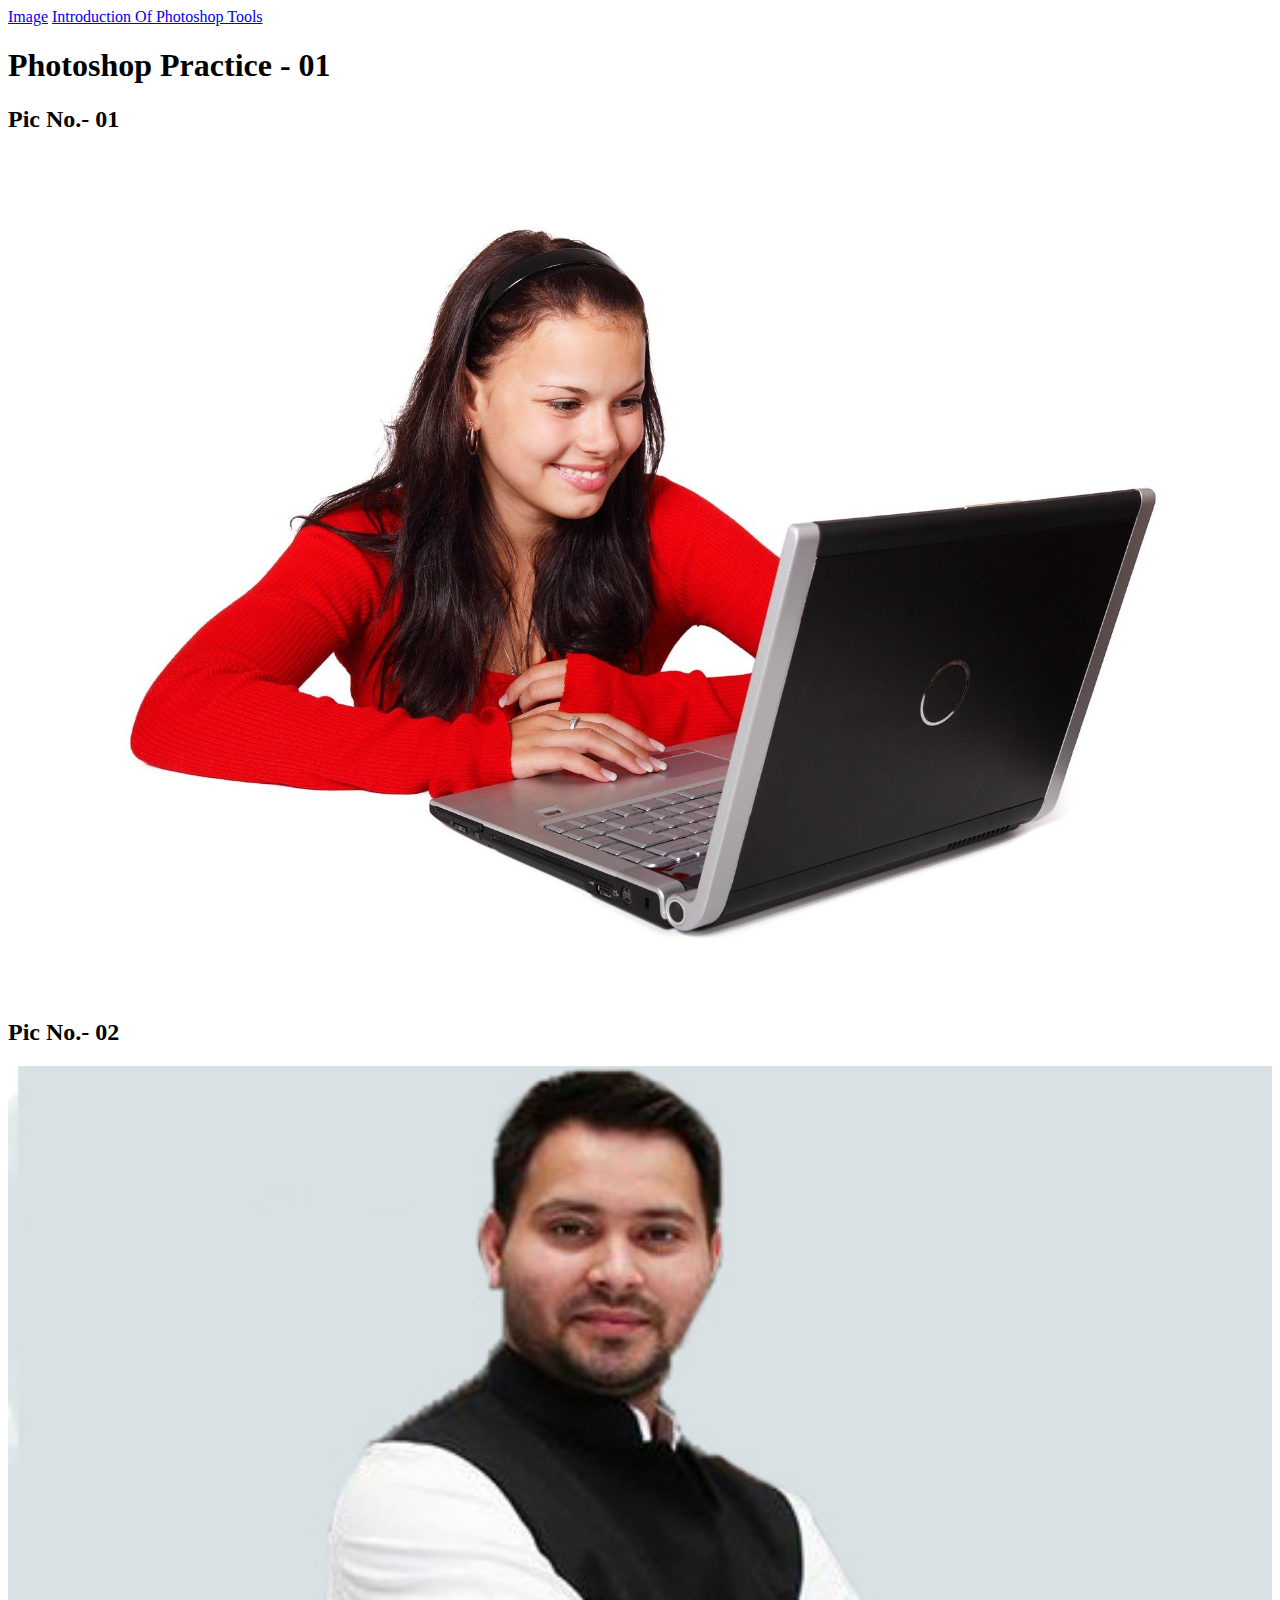
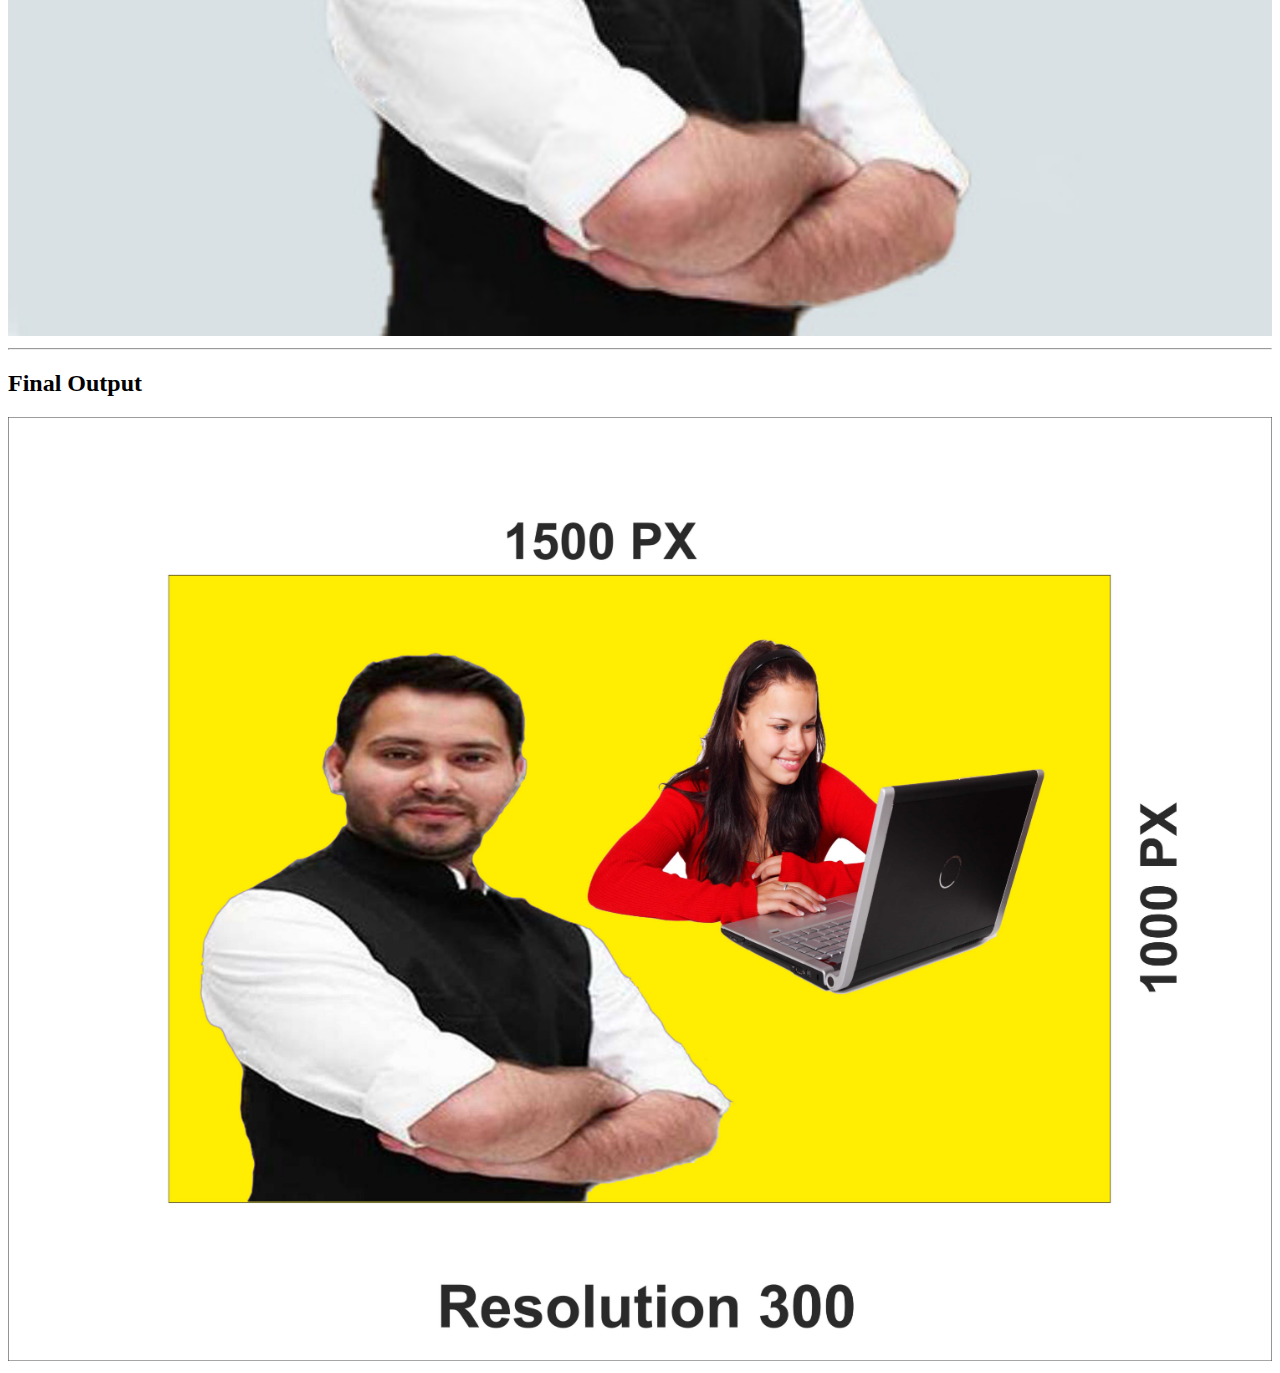
<file: photoshop.html>
<!doctype html>
<html lang="en">
  <head>
    <!-- Required meta tags -->
    <meta charset="utf-8">
    <meta name="viewport" content="width=device-width, initial-scale=1">

    <!-- Bootstrap CSS -->
    <link href="https://cdn.jsdelivr.net/npm/bootstrap@5.0.0-beta1/dist/css/bootstrap.min.css" rel="stylesheet" integrity="sha384-giJF6kkoqNQ00vy+HMDP7azOuL0xtbfIcaT9wjKHr8RbDVddVHyTfAAsrekwKmP1" crossorigin="anonymous">

    <title>Pixel Computer</title>
  </head>
  <body>

<div class="container m-3">
    <a href="image.html" type="button" class="btn btn-primary">Image</a>
    <a href="introphotoshop.html" type="button" class="btn btn-primary">Introduction Of Photoshop Tools</a>
</div>

    <h1 class="text-center">Photoshop Practice - 01</h1>
    <div class="row container-fluid">
        <div class="col-6">
            
            <h2 class="text-center">Pic No.- 01</h2>
            <img src="img/girl.jpg" width="100%" alt=""></div>
        <div class="col-6">
            <h2 class="text-center">Pic No.- 02</h2>
            
            <img src="img/tejswi.jpg" width="100%" alt=""></div>
      </div>
<hr>
      <div class="container">

            <h2 class="text-center">Final Output</h2>
                      
        <img src="img/main.jpg" width="100%" alt="">
      </div>
    <!-- Optional JavaScript; choose one of the two! -->

    <!-- Option 1: Bootstrap Bundle with Popper -->
    <script src="https://cdn.jsdelivr.net/npm/bootstrap@5.0.0-beta1/dist/js/bootstrap.bundle.min.js" integrity="sha384-ygbV9kiqUc6oa4msXn9868pTtWMgiQaeYH7/t7LECLbyPA2x65Kgf80OJFdroafW" crossorigin="anonymous"></script>

    <!-- Option 2: Separate Popper and Bootstrap JS -->
    <!--
    <script src="https://cdn.jsdelivr.net/npm/@popperjs/core@2.5.4/dist/umd/popper.min.js" integrity="sha384-q2kxQ16AaE6UbzuKqyBE9/u/KzioAlnx2maXQHiDX9d4/zp8Ok3f+M7DPm+Ib6IU" crossorigin="anonymous"></script>
    <script src="https://cdn.jsdelivr.net/npm/bootstrap@5.0.0-beta1/dist/js/bootstrap.min.js" integrity="sha384-pQQkAEnwaBkjpqZ8RU1fF1AKtTcHJwFl3pblpTlHXybJjHpMYo79HY3hIi4NKxyj" crossorigin="anonymous"></script>
    -->
  </body>
</html>
</file>
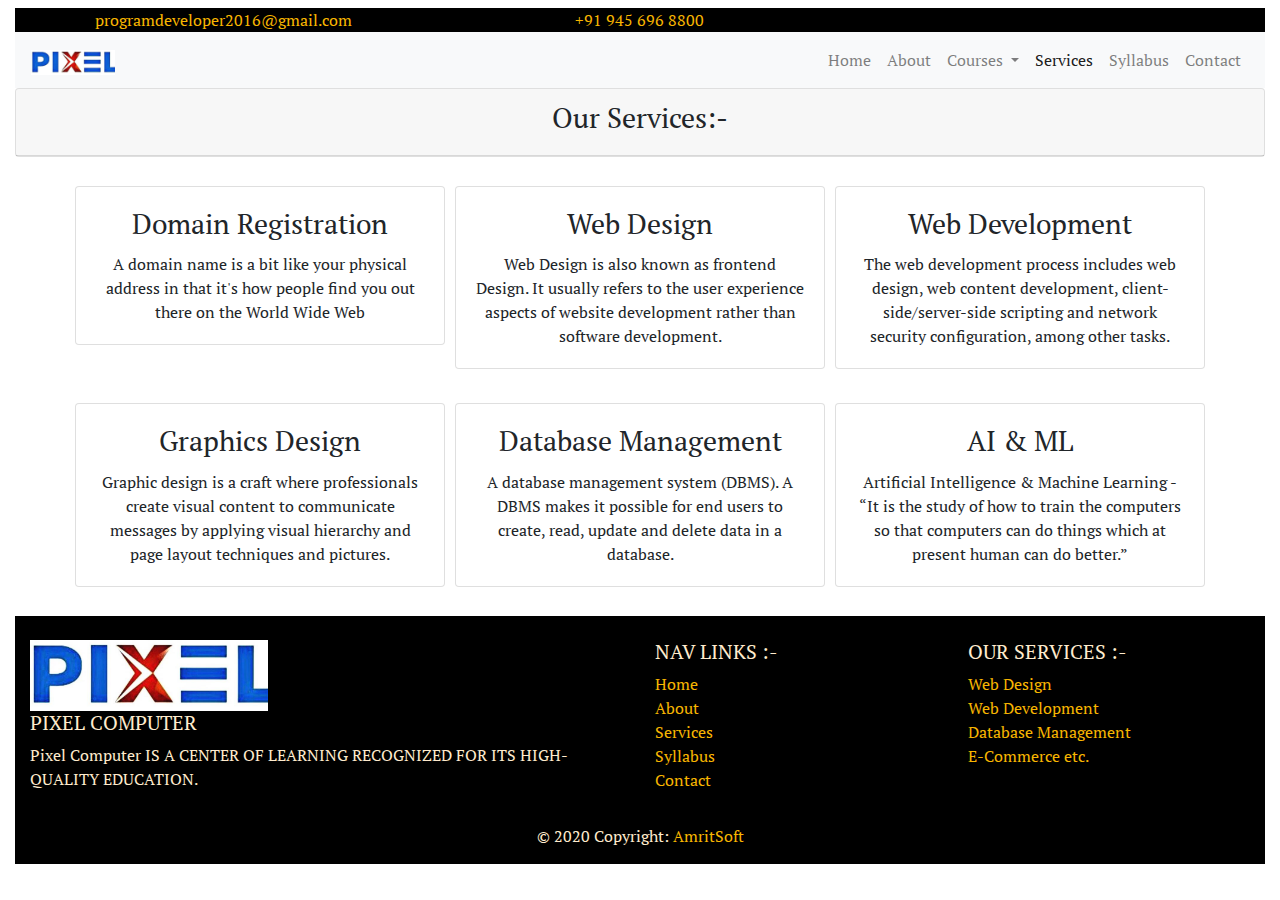
<file: services.html>
<!doctype html>
<html lang="en">

<head>
  <!-- Required meta tags -->
  <meta charset="utf-8">
  <meta name="viewport" content="width=device-width, initial-scale=1, shrink-to-fit=no">
  <link rel="shortcut icon" href="img/logo.jpg" type="image/x-icon" />
  <!-- Bootstrap CSS -->
  <link rel="stylesheet" href="https://use.fontawesome.com/releases/v5.13.1/css/all.css"
    integrity="sha384-xxzQGERXS00kBmZW/6qxqJPyxW3UR0BPsL4c8ILaIWXva5kFi7TxkIIaMiKtqV1Q" crossorigin="anonymous">
  <link rel="stylesheet" href="style/bootstrap.css">
  <link rel="stylesheet" href="style/bootstrap-grid.min.css">
  <link rel="stylesheet" href="style/style.css">
  <link href="https://fonts.googleapis.com/css2?family=PT+Serif&display=swap" rel="stylesheet">
  <title>Welcome in PixelComputer</title>


</head>

<body>

  <div class="container-fluid mt-2">

    <div class="header text-center">
      <div class="headeritem1"> <a href="#"> programdeveloper2016@gmail.com</a></div>
      <div class="headeritem2"><a href="tel:+91 9456968800">+91 945 696 8800</a></div>
      <div class="headeritem3"><a href="#"><i class="fab fa-facebook-f"> </i></a><a href="#"><i class="fab fa-twitter mx-2"> </i></a><a href="#"><i class="fab fa-linkedin-in"> </i></a> </div>
    </div>



    <div>


      <nav class="navbar navbar-expand-lg navbar-light bg-light">
        <a class="navbar-brand" href="index.html"><img src="img/logo.jpg" height="25px" alt=""></a>
        <button class="navbar-toggler" type="button" data-toggle="collapse" data-target="#navbarSupportedContent"
          aria-controls="navbarSupportedContent" aria-expanded="false" aria-label="Toggle navigation">
          <span class="navbar-toggler-icon"></span>
        </button>

        <div class="collapse navbar-collapse" id="navbarSupportedContent">
          <ul class="navbar-nav ml-auto">
            <li class="nav-item">
              <a class="nav-link" href="index.html"><i class="fa fa-home fa-fw" aria-hidden="true"></i>&nbsp;Home <span
                  class="sr-only">(current)</span></a>
            </li>
            <li class="nav-item">
              <a class="nav-link" href="about.html">About</a>
            </li>

            <li class="nav-item dropdown">
              <a class="nav-link dropdown-toggle" href="course.html" id="navbarDropdown" role="button" data-toggle="dropdown"
                aria-haspopup="true" aria-expanded="false">
                Courses
              </a>
              <div class="dropdown-menu" aria-labelledby="navbarDropdown">
                <a class="dropdown-item" href="#">C</a>
                <a class="dropdown-item" href="#">C++</a>
                <a class="dropdown-item" href="#">JAVA</a>
                <a class="dropdown-item" href="#">PYTHON</a>
                <a class="dropdown-item" href="#">Web Design</a>
                <a class="dropdown-item" href="#">Web Development</a>
                <a class="dropdown-item" href="#">Typing</a>

              </div>
            </li>
            <li class="nav-item active">
              <a class="nav-link" href="services.html">Services</a>
            </li>
            <li class="nav-item">
              <a class="nav-link" href="syllabus.html"><i class="fa fa-download fa-fw" aria-hidden="true"></i>Syllabus</a>
            </li>
            <li class="nav-item">
              <a class="nav-link" href="contact.html"><i class="fa fa-map-marker-alt fa-fw" aria-hidden="true"></i>Contact</a>
            </li>
        
          </ul>

        </div>
      </nav>
    </div>


  




    <!-- *********** Services Start*************** -->

    <div class="card text-center">
      <div class="card-header">
        <h3>Our Services:-</h3>
      </div>

    </div>

    <div class="container">



      <div class="row row-cols-1 row-cols-md-3 mt-4">
        <div class="course col mb-4">
          <div class="card">
            <center>

              <div class="serviceicon">

                <i class="fa fa-globe fa-fw" aria-hidden="true"></i>


              </div>


              <div class="card-body">
                <h3 class="card-title">Domain Registration</h3>
                <p class="card-text">A domain name is a bit like your physical address in that it's how people find you out there on the World Wide Web</p>

              </div>
            </center>
          </div>
        </div>


        <div class="course col mb-4">
          <div class="card">
            <center>

              <div class="serviceicon">

                <i class="fa fa-tv fa-fw" aria-hidden="true"></i>


              </div>


              <div class="card-body">
                <h3 class="card-title">Web Design</h3>
                <p class="card-text">Web Design is also known as frontend Design. It usually refers to the user experience aspects of website development rather than software development.</p>

              </div>
            </center>
          </div>
        </div>

        <div class="course col mb-4">
          <div class="card">
            <center>

              <div class="serviceicon">

                <i class="fa fa-code fa-fw" aria-hidden="true"></i>


              </div>


              <div class="card-body">
                <h3 class="card-title">Web Development</h3>
                <p class="card-text">The web development process includes web design, web content development, client-side/server-side scripting and network security configuration, among other tasks.</p>

              </div>
            </center>
          </div>
        </div>


        <div class="course col mb-4">
          <div class="card">
            <center>

              <div class="serviceicon">

                <i class="fa fa-edit fa-fw" aria-hidden="true"></i>


              </div>


              

              <div class="card-body">
                <h3 class="card-title">Graphics Design</h3>
                <p class="card-text">Graphic design is a craft where professionals create visual content to communicate messages by applying visual hierarchy and page layout techniques and pictures.</p>              </div>
            </center>
          </div>
        </div>


        <div class="course col mb-4">
          <div class="card">
            <center>

              <div class="serviceicon">

                <i class="fa fa-database fa-fw" aria-hidden="true"></i>


              </div>


              <div class="card-body">
                <h3 class="card-title">Database Management</h3>
                <p class="card-text">A database management system (DBMS). A DBMS makes it possible for end users to create, read, update and delete data in a database.</p>

              </div>
            </center>
          </div>
        </div>

        <div class="course col mb-4">
          <div class="card">
            <center>

              <div class="serviceicon">

                <i class="fa fa-fighter-jet fa-fw" aria-hidden="true"></i>


              </div>


              <div class="card-body">
                <h3 class="card-title">AI & ML</h3>
                <p class="card-text"> Artificial Intelligence & Machine Learning - “It is the study of how to train the computers so that computers can do things which at present human can do better.”</p>

              </div>
            </center>
          </div>
        </div>

      </div>
    </div>

    <!-- *********** Services End*************** -->




        <!-- Footer -->
        <footer class="page-footer font-small blue pt-4" style="background-color: black; color: blanchedalmond;">

          <!-- Footer Links -->
          <div class="container-fluid text-center text-md-left">

            <!-- Grid row -->
            <div class="row">

              <!-- Grid column -->
              <div class="col-md-6 mt-md-0 mt-3">

                <!-- Content -->
                <img src="/img/logo.jpg" width="40%" alt="" srcset="">
                <h5 class="text-uppercase">Pixel Computer</h5>
                <p>Pixel Computer IS A CENTER OF LEARNING RECOGNIZED FOR ITS HIGH-QUALITY EDUCATION.</p>

              </div>
              <!-- Grid column -->

              <hr class="clearfix w-100 d-md-none pb-3">

              <!-- Grid column -->
              <div class="col-md-3 mb-md-0 mb-3">

                <!-- Links -->
                <h5 class="text-uppercase">Nav Links :-</h5>

                <ul class="list-unstyled">
                  <li>
                    <a href="#!">Home</a>
                  </li>
                  <li>
                    <a href="about.html">About</a>
                  </li>
                  <li>
                    <a href="/services.html">Services</a>
                  </li>
                  <li>
                    <a href="/syllabus.html">Syllabus</a>
                  </li>
                  <li>
                    <a href="/contact.html">Contact</a>
                  </li>
                </ul>

              </div>
              <!-- Grid column -->

              <!-- Grid column -->
              <div class="col-md-3 mb-md-0 mb-3">

                <!-- Links -->
                <h5 class="text-uppercase">Our Services :-</h5>

                <ul class="list-unstyled">
                  <li>
                    <a href="#!">Web Design</a>
                  </li>
                  <li>
                    <a href="#!">Web Development</a>
                  </li>
                  <li>
                    <a href="#!">Database Management</a>
                  </li>
                  <li>
                    <a href="#!">E-Commerce etc.</a>
                  </li>
                </ul>

              </div>
              <!-- Grid column -->

            </div>
            <!-- Grid row -->

          </div>
          <!-- Footer Links -->

          <!-- Copyright -->
          <div class="footer-copyright text-center py-3">© 2020 Copyright:
            <a href="#"> AmritSoft</a>
          </div>
          <!-- Copyright -->

        </footer>
        <!-- Footer -->







  </div>
  <!-- Optional JavaScript -->
  <!-- jQuery first, then Popper.js, then Bootstrap JS -->
  <script src="https://code.jquery.com/jquery-3.5.1.slim.min.js"
    integrity="sha384-DfXdz2htPH0lsSSs5nCTpuj/zy4C+OGpamoFVy38MVBnE+IbbVYUew+OrCXaRkfj"
    crossorigin="anonymous"></script>
  <script src="https://cdn.jsdelivr.net/npm/popper.js@1.16.0/dist/umd/popper.min.js"
    integrity="sha384-Q6E9RHvbIyZFJoft+2mJbHaEWldlvI9IOYy5n3zV9zzTtmI3UksdQRVvoxMfooAo"
    crossorigin="anonymous"></script>
  <script src="https://stackpath.bootstrapcdn.com/bootstrap/4.5.0/js/bootstrap.min.js"
    integrity="sha384-OgVRvuATP1z7JjHLkuOU7Xw704+h835Lr+6QL9UvYjZE3Ipu6Tp75j7Bh/kR0JKI"
    crossorigin="anonymous"></script>


</body>

</html>
</file>
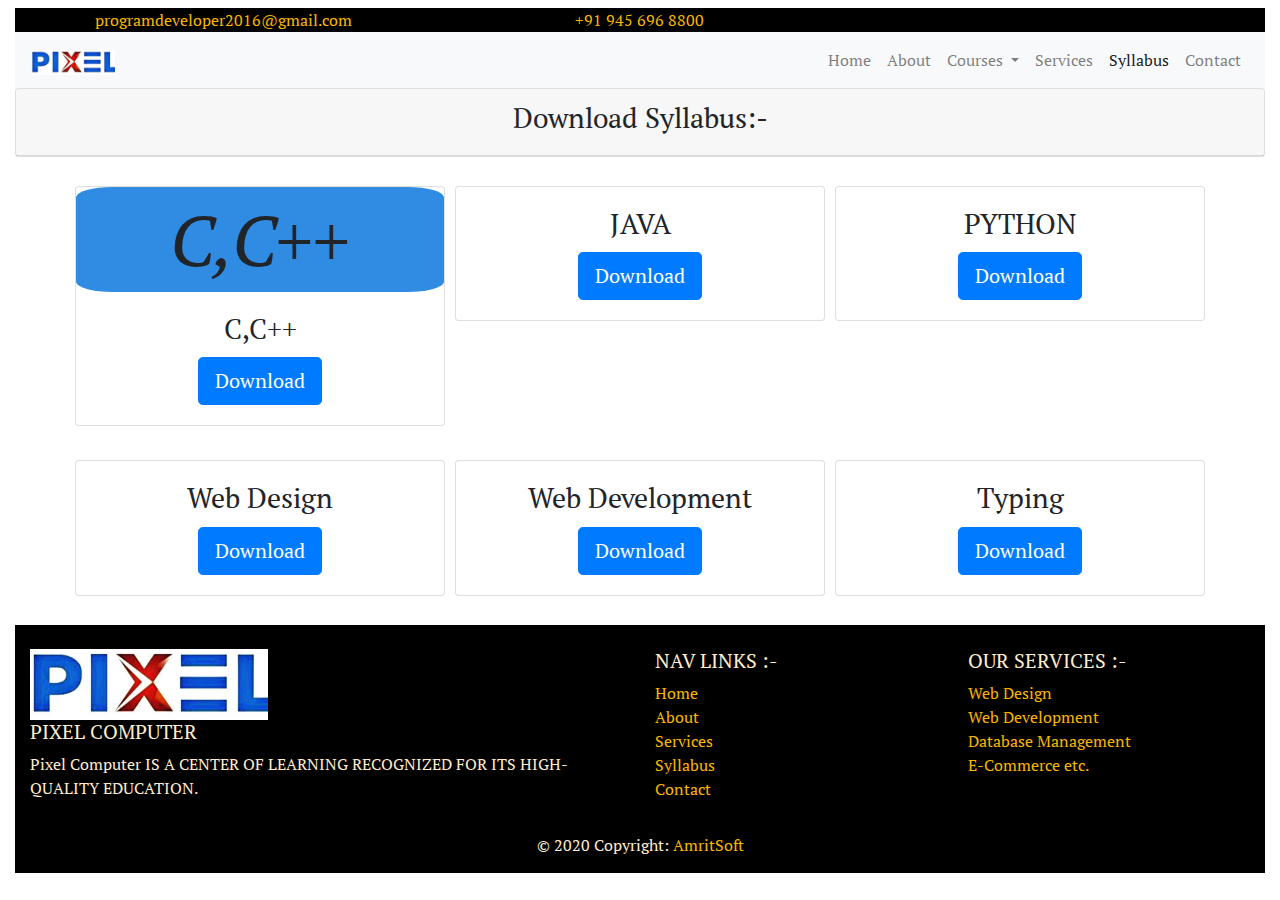
<file: syllabus.html>
<!doctype html>
<html lang="en">

<head>
  <!-- Required meta tags -->
  <meta charset="utf-8">
  <meta name="viewport" content="width=device-width, initial-scale=1, shrink-to-fit=no">
  <link rel="shortcut icon" href="img/logo.jpg" type="image/x-icon" />
  <!-- Bootstrap CSS -->
  <link rel="stylesheet" href="https://use.fontawesome.com/releases/v5.13.1/css/all.css"
    integrity="sha384-xxzQGERXS00kBmZW/6qxqJPyxW3UR0BPsL4c8ILaIWXva5kFi7TxkIIaMiKtqV1Q" crossorigin="anonymous">
  <link rel="stylesheet" href="style/bootstrap.css">
  <link rel="stylesheet" href="style/bootstrap-grid.min.css">
  <link rel="stylesheet" href="style/style.css">
  <link href="https://fonts.googleapis.com/css2?family=PT+Serif&display=swap" rel="stylesheet">
  <title>Welcome in PixelComputer</title>


</head>

<body>

  <div class="container-fluid mt-2">

    <div class="header text-center">
      <div class="headeritem1"> <a href="#"> programdeveloper2016@gmail.com</a></div>
      <div class="headeritem2"><a href="tel:+91 9456968800">+91 945 696 8800</a></div>
      <div class="headeritem3"><a href="#"><i class="fab fa-facebook-f"> </i></a><a href="#"><i class="fab fa-twitter mx-2"> </i></a><a href="#"><i class="fab fa-linkedin-in"> </i></a> </div>
    </div>



    <div>


      <nav class="navbar navbar-expand-lg navbar-light bg-light">
        <a class="navbar-brand" href="index.html"><img src="img/logo.jpg" height="25px" alt=""></a>
        <button class="navbar-toggler" type="button" data-toggle="collapse" data-target="#navbarSupportedContent"
          aria-controls="navbarSupportedContent" aria-expanded="false" aria-label="Toggle navigation">
          <span class="navbar-toggler-icon"></span>
        </button>

        <div class="collapse navbar-collapse" id="navbarSupportedContent">
          <ul class="navbar-nav ml-auto">
            <li class="nav-item">
              <a class="nav-link" href="index.html"><i class="fa fa-home fa-fw" aria-hidden="true"></i>&nbsp;Home <span
                  class="sr-only">(current)</span></a>
            </li>
            <li class="nav-item">
              <a class="nav-link" href="about.html">About</a>
            </li>

            <li class="nav-item dropdown">
              <a class="nav-link dropdown-toggle" href="course.html" id="navbarDropdown" role="button" data-toggle="dropdown"
                aria-haspopup="true" aria-expanded="false">
                Courses
              </a>
              <div class="dropdown-menu" aria-labelledby="navbarDropdown">
                <a class="dropdown-item" href="#">C</a>
                <a class="dropdown-item" href="#">C++</a>
                <a class="dropdown-item" href="#">JAVA</a>
                <a class="dropdown-item" href="#">PYTHON</a>
                <a class="dropdown-item" href="#">Web Design</a>
                <a class="dropdown-item" href="#">Web Development</a>
                <a class="dropdown-item" href="#">Typing</a>

              </div>
            </li>
            <li class="nav-item">
              <a class="nav-link" href="services.html">Services</a>
            </li>
            <li class="nav-item active">
              <a class="nav-link" href="syllabus.html"><i class="fa fa-download fa-fw" aria-hidden="true"></i>Syllabus</a>
            </li>
            <li class="nav-item">
              <a class="nav-link" href="contact.html"><i class="fa fa-map-marker-alt fa-fw" aria-hidden="true"></i>Contact</a>
            </li>
        
          </ul>

        </div>
      </nav>
    </div>



   
    <!-- *********** Course Start*************** -->
    <div class="card text-center">
      <div class="card-header">
        <h3>Download Syllabus:-</h3>
      </div>

    </div>



    <div class="container">



      <div class="row row-cols-1 row-cols-md-3 mt-4">
        <div class="course col mb-4">
          <div class="card">
            <center>

              <div class="serviceicon">

                <i class="" aria-hidden="true">C,C++</i>


              </div>


              <div class="card-body">
                <h3 class="card-title">C,C++</h3>
             <a class="btn btn-primary btn-lg" href="syllabus/c.pdf" target="_blank" role="button" >Download</a>
              </div>
            </center>
          </div>
        </div>


        <div class="course col mb-4">
          <div class="card">
            <center>

              <div class="serviceicon">

         
                <i class="fab fa-java"></i>

              </div>


              <div class="card-body">
                <h3 class="card-title">JAVA</h3>
               <a class="btn btn-primary btn-lg" href="syllabus/java.pdf" target="_blank" role="button" >Download</a>

              </div>
            </center>
          </div>
        </div>

        <div class="course col mb-4">
          <div class="card">
            <center>

              <div class="serviceicon">

                <i class="fab fa-python fa-fw" aria-hidden="true"></i>


              </div>


              <div class="card-body">
                <h3 class="card-title">PYTHON</h3>
                  <a class="btn btn-primary btn-lg" href="syllabus/python.pdf" target="_blank" role="button" >Download</a>
              </div>
            </center>
          </div>
        </div>


        <div class="course col mb-4">
          <div class="card">
            <center>

              <div class="serviceicon">

                <i class="fa fa-code fa-fw" aria-hidden="true"></i>


              </div>


              <div class="card-body">
                <h3 class="card-title">Web Design</h3>
              <a class="btn btn-primary btn-lg" href="syllabus/web_design.pdf" target="_blank"  role="button" >Download</a>
              </div>
            </center>
          </div>
        </div>


        <div class="course col mb-4">
          <div class="card">
            <center>

              <div class="serviceicon">

                <i class="fa fa-laptop fa-fw" aria-hidden="true"></i>


              </div>


              <div class="card-body">
                <h3 class="card-title">Web Development</h3>
                <a class="btn btn-primary btn-lg" href="syllabus/web_development.pdf" target="_blank"  role="button" >Download</a>

              </div>
            </center>
          </div>
        </div>

        <div class="course col mb-4">
          <div class="card">
            <center>

              <div class="serviceicon">
                <i class="fas fa-keyboard"></i>


              </div>


              <div class="card-body">
                <h3 class="card-title">Typing</h3>
               <a class="btn btn-primary btn-lg" href="syllabus/typing.pdf" target="_blank"  role="button" >Download</a>

              </div>
            </center>
          </div>
        </div>

      </div>
    </div>

    <!-- *********** Course End*************** -->






        <!-- Footer -->
        <footer class="page-footer font-small blue pt-4" style="background-color: black; color: blanchedalmond;">

          <!-- Footer Links -->
          <div class="container-fluid text-center text-md-left">

            <!-- Grid row -->
            <div class="row">

              <!-- Grid column -->
              <div class="col-md-6 mt-md-0 mt-3">

                <!-- Content -->
                <img src="/img/logo.jpg" width="40%" alt="" srcset="">
                <h5 class="text-uppercase">Pixel Computer</h5>
                <p>Pixel Computer IS A CENTER OF LEARNING RECOGNIZED FOR ITS HIGH-QUALITY EDUCATION.</p>

              </div>
              <!-- Grid column -->

              <hr class="clearfix w-100 d-md-none pb-3">

              <!-- Grid column -->
              <div class="col-md-3 mb-md-0 mb-3">

                <!-- Links -->
                <h5 class="text-uppercase">Nav Links :-</h5>

                <ul class="list-unstyled">
                  <li>
                    <a href="index.html">Home</a>
                  </li>
                  <li>
                    <a href="about.html">About</a>
                  </li>
                  <li>
                    <a href="services.html">Services</a>
                  </li>
                  <li>
                    <a href="syllabus.html">Syllabus</a>
                  </li>
                  <li>
                    <a href="contact.html">Contact</a>
                  </li>
                </ul>

              </div>
              <!-- Grid column -->

              <!-- Grid column -->
              <div class="col-md-3 mb-md-0 mb-3">

                <!-- Links -->
                <h5 class="text-uppercase">Our Services :-</h5>

                <ul class="list-unstyled">
                  <li>
                    <a href="#!">Web Design</a>
                  </li>
                  <li>
                    <a href="#!">Web Development</a>
                  </li>
                  <li>
                    <a href="#!">Database Management</a>
                  </li>
                  <li>
                    <a href="#!">E-Commerce etc.</a>
                  </li>
                </ul>

              </div>
              <!-- Grid column -->

            </div>
            <!-- Grid row -->

          </div>
          <!-- Footer Links -->

          <!-- Copyright -->
          <div class="footer-copyright text-center py-3">© 2020 Copyright:
            <a href="#"> AmritSoft</a>
          </div>
          <!-- Copyright -->

        </footer>
        <!-- Footer -->







  </div>
  <!-- Optional JavaScript -->
  <!-- jQuery first, then Popper.js, then Bootstrap JS -->
  <script src="https://code.jquery.com/jquery-3.5.1.slim.min.js"
    integrity="sha384-DfXdz2htPH0lsSSs5nCTpuj/zy4C+OGpamoFVy38MVBnE+IbbVYUew+OrCXaRkfj"
    crossorigin="anonymous"></script>
  <script src="https://cdn.jsdelivr.net/npm/popper.js@1.16.0/dist/umd/popper.min.js"
    integrity="sha384-Q6E9RHvbIyZFJoft+2mJbHaEWldlvI9IOYy5n3zV9zzTtmI3UksdQRVvoxMfooAo"
    crossorigin="anonymous"></script>
  <script src="https://stackpath.bootstrapcdn.com/bootstrap/4.5.0/js/bootstrap.min.js"
    integrity="sha384-OgVRvuATP1z7JjHLkuOU7Xw704+h835Lr+6QL9UvYjZE3Ipu6Tp75j7Bh/kR0JKI"
    crossorigin="anonymous"></script>


</body>

</html>
</file>
<file: style/style.css>
*{
  margin: 0;
  padding: 0;
  font-family: 'PT Serif', serif;
}
.body{
  margin: 0;
  padding: 0;
  background-color: rgb(238, 77, 238);
}
a{
  color: rgb(248, 182, 0);
}
a:hover{
  list-style: none;
  color: white;
  text-decoration: none;
}

.header{
  display: grid;
  grid-template-columns: 1fr 1fr 1fr;
  color: rgb(255, 0, 0);
  background-color: rgb(0, 0, 0);
}

.jumbo{

  color: rgb(255, 255, 255);
    background-repeat: no-repeat; background-size: 100% 100%; 
    clip-path: polygon(100% 0%,100% 75%,50% 100%,0 75%,0 0);
}
.jumbo::before{
    content: "";
    position: absolute;
    top: 0%;
    bottom: 0%;
    left: 0%;
    right: 0%;
    opacity: 0.6;
    z-index: -1;
    background-color: rgb(0, 0, 0);
    font-weight: bold !important;
}

@media (max-width:750px){
  .header{
      grid-template-columns: auto ; 
  }
  .headeritem1{
      display: none;
  }
}

  .jumbo{

color: rgb(255, 255, 255);
  background-repeat: no-repeat; background-size: 100% 100%; 
  clip-path: polygon(100% 0%,100% 75%,50% 100%,0 75%,0 0);
}
.jumbo::before{
  content: "";
  position: absolute;
  top: 0%;
  bottom: 0%;
  left: 0%;
  right: 0%;
  opacity: 0.6;
  z-index: -1;
  background-color: rgb(0, 0, 0);
  font-weight: bold !important;
}

.lighting ul{
  display: flex;
  justify-content: center;
  background-color: black;

}


.lighting ul li{
  list-style: none;
  text-transform: uppercase;

  animation: light 1.3s linear infinite;
}
.lighting ul li:first-child{
  padding-left: 0%;
}
@keyframes light{
  0%{
      color: rgb(255, 255, 255);
      text-shadow: none;
  }
  50%{
     color:rgb(255, 255, 255);
  }
  100%{
      color:rgb(212, 250, 0);
      text-shadow: 0 0 1rem gold, 0 0 7rem rgb(238, 255, 0);
  }

}

.lighting ul li:nth-child(1){
  animation-delay: 0s;
}

.lighting ul li:nth-child(2){

  animation-delay: 0.1s;
}


.lighting ul li:nth-child(3){
  animation-delay: 0.2s;
}

.lighting ul li:nth-child(4){
  animation-delay: 0.3s;
}

.lighting ul li:nth-child(5){
  animation-delay: 0.4s;
}

.lighting ul li:nth-child(6){
  animation-delay: 0.5s;
}

.lighting ul li:nth-child(7){
  animation-delay: 0.6s;
}


/**************Course Start**************/
.serviceicon{
  padding: 0x;
  font-size: 70px;
  border-color: rgb(125, 125, 141);
  border-radius: 10%;
  width: 100%;
 
  background-color: rgb(47, 140, 226)
}
.course{
    padding: 5px;
    
    box-sizing: border-box;
}
.course:hover{
 color: rgb(251, 0, 0);
 box-shadow: 0 4px 8px 0 rgba(0, 0, 0, 0.2), 0 6px 20px 0 rgba(0, 0, 0, 0.19);
}

/**************Course End**************/

/* facts */




/* contact Form************************************************** */

.contactForm{
  width: 50%;
  margin: auto;
  padding: 5px;
}

@media(max-width:720px){

.contactForm{
  width: auto;
}


}


/* contact Form************************************************** */
</file>
